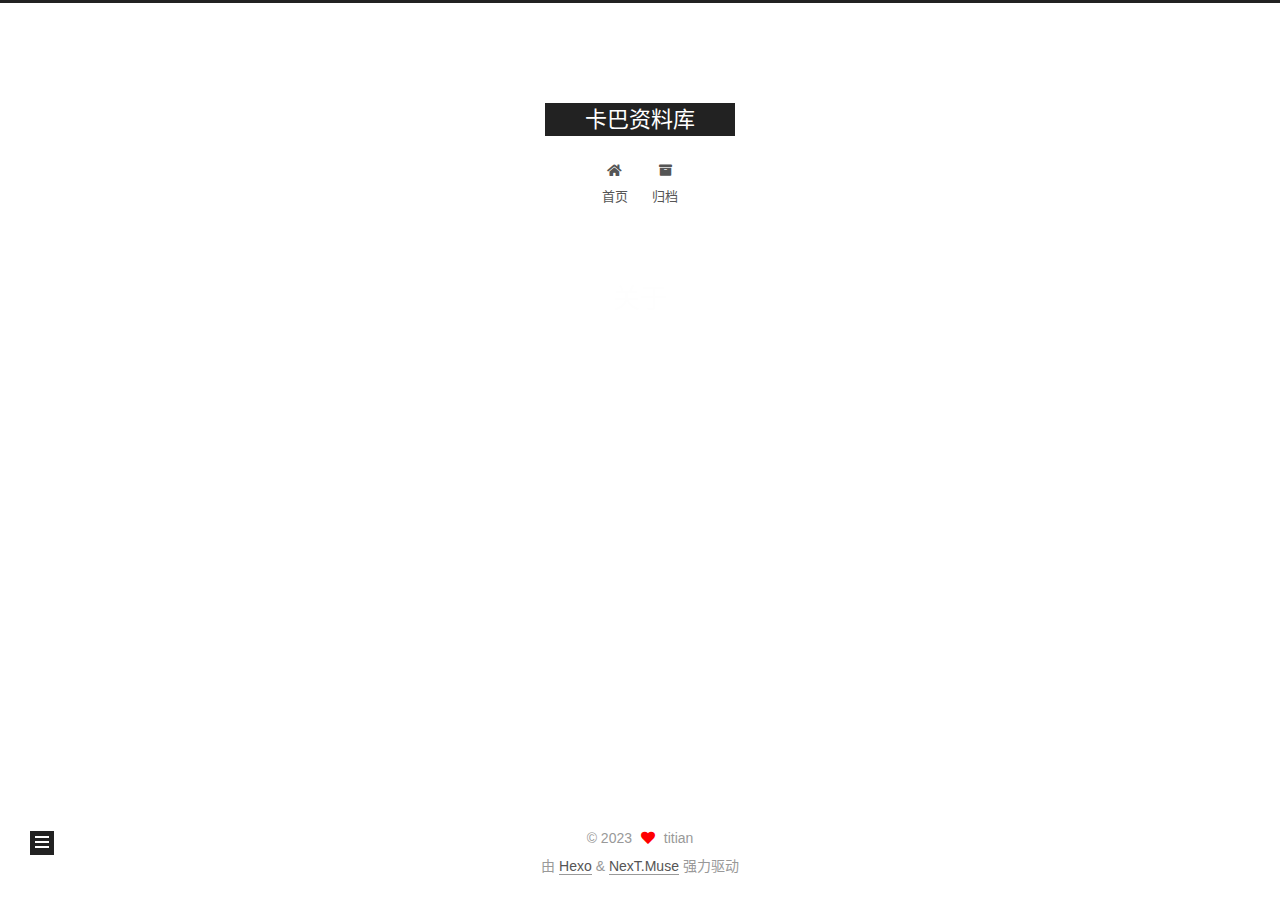
<file: about/index.html>
<!DOCTYPE html>
<html lang="zh-CN">
<head>
  <meta charset="UTF-8">
<meta name="viewport" content="width=device-width, initial-scale=1, maximum-scale=2">
<meta name="theme-color" content="#222">
<meta name="generator" content="Hexo 6.3.0">
  <link rel="apple-touch-icon" sizes="180x180" href="/images/apple-touch-icon-next.png">
  <link rel="icon" type="image/png" sizes="32x32" href="/images/favicon-32x32-next.png">
  <link rel="icon" type="image/png" sizes="16x16" href="/images/favicon-16x16-next.png">
  <link rel="mask-icon" href="/images/logo.svg" color="#222">

<link rel="stylesheet" href="/css/main.css">


<link rel="stylesheet" href="/lib/font-awesome/css/all.min.css">

<script id="hexo-configurations">
    var NexT = window.NexT || {};
    var CONFIG = {"hostname":"example.com","root":"/","scheme":"Muse","version":"7.8.0","exturl":false,"sidebar":{"position":"left","display":"post","padding":18,"offset":12,"onmobile":false},"copycode":{"enable":false,"show_result":false,"style":null},"back2top":{"enable":true,"sidebar":false,"scrollpercent":false},"bookmark":{"enable":false,"color":"#222","save":"auto"},"fancybox":false,"mediumzoom":false,"lazyload":false,"pangu":false,"comments":{"style":"tabs","active":null,"storage":true,"lazyload":false,"nav":null},"algolia":{"hits":{"per_page":10},"labels":{"input_placeholder":"Search for Posts","hits_empty":"We didn't find any results for the search: ${query}","hits_stats":"${hits} results found in ${time} ms"}},"localsearch":{"enable":false,"trigger":"auto","top_n_per_article":1,"unescape":false,"preload":false},"motion":{"enable":true,"async":false,"transition":{"post_block":"fadeIn","post_header":"slideDownIn","post_body":"slideDownIn","coll_header":"slideLeftIn","sidebar":"slideUpIn"}}};
  </script>

  <meta name="description" content="记录空间">
<meta property="og:type" content="website">
<meta property="og:title" content="关于">
<meta property="og:url" content="http://example.com/about/index.html">
<meta property="og:site_name" content="卡巴资料库">
<meta property="og:description" content="记录空间">
<meta property="og:locale" content="zh_CN">
<meta property="article:published_time" content="2023-09-19T14:26:19.000Z">
<meta property="article:modified_time" content="2023-09-19T14:28:53.849Z">
<meta property="article:author" content="titian">
<meta name="twitter:card" content="summary">

<link rel="canonical" href="http://example.com/about/">


<script id="page-configurations">
  // https://hexo.io/docs/variables.html
  CONFIG.page = {
    sidebar: "",
    isHome : false,
    isPost : false,
    lang   : 'zh-CN'
  };
</script>

  <title>关于 | 卡巴资料库
</title>
  






  <noscript>
  <style>
  .use-motion .brand,
  .use-motion .menu-item,
  .sidebar-inner,
  .use-motion .post-block,
  .use-motion .pagination,
  .use-motion .comments,
  .use-motion .post-header,
  .use-motion .post-body,
  .use-motion .collection-header { opacity: initial; }

  .use-motion .site-title,
  .use-motion .site-subtitle {
    opacity: initial;
    top: initial;
  }

  .use-motion .logo-line-before i { left: initial; }
  .use-motion .logo-line-after i { right: initial; }
  </style>
</noscript>

</head>

<body itemscope itemtype="http://schema.org/WebPage">
  <div class="container use-motion">
    <div class="headband"></div>

    <header class="header" itemscope itemtype="http://schema.org/WPHeader">
      <div class="header-inner"><div class="site-brand-container">
  <div class="site-nav-toggle">
    <div class="toggle" aria-label="切换导航栏">
      <span class="toggle-line toggle-line-first"></span>
      <span class="toggle-line toggle-line-middle"></span>
      <span class="toggle-line toggle-line-last"></span>
    </div>
  </div>

  <div class="site-meta">

    <a href="/" class="brand" rel="start">
      <span class="logo-line-before"><i></i></span>
      <h1 class="site-title">卡巴资料库</h1>
      <span class="logo-line-after"><i></i></span>
    </a>
  </div>

  <div class="site-nav-right">
    <div class="toggle popup-trigger">
    </div>
  </div>
</div>




<nav class="site-nav">
  <ul id="menu" class="main-menu menu">
        <li class="menu-item menu-item-home">

    <a href="/" rel="section"><i class="fa fa-home fa-fw"></i>首页</a>

  </li>
        <li class="menu-item menu-item-archives">

    <a href="/archives/" rel="section"><i class="fa fa-archive fa-fw"></i>归档</a>

  </li>
  </ul>
</nav>




</div>
    </header>

    
  <div class="back-to-top">
    <i class="fa fa-arrow-up"></i>
    <span>0%</span>
  </div>


    <main class="main">
      <div class="main-inner">
        <div class="content-wrap">
          
  
  

          <div class="content page posts-expand">
            

    
    
    
    <div class="post-block" lang="zh-CN">
      <header class="post-header">

<h1 class="post-title" itemprop="name headline">关于
</h1>

<div class="post-meta">
  

</div>

</header>

      
      
      
      <div class="post-body">
          
      </div>
      
      
      
    </div>
    

    
    
    


          </div>
          

<script>
  window.addEventListener('tabs:register', () => {
    let { activeClass } = CONFIG.comments;
    if (CONFIG.comments.storage) {
      activeClass = localStorage.getItem('comments_active') || activeClass;
    }
    if (activeClass) {
      let activeTab = document.querySelector(`a[href="#comment-${activeClass}"]`);
      if (activeTab) {
        activeTab.click();
      }
    }
  });
  if (CONFIG.comments.storage) {
    window.addEventListener('tabs:click', event => {
      if (!event.target.matches('.tabs-comment .tab-content .tab-pane')) return;
      let commentClass = event.target.classList[1];
      localStorage.setItem('comments_active', commentClass);
    });
  }
</script>

        </div>
          
  
  <div class="toggle sidebar-toggle">
    <span class="toggle-line toggle-line-first"></span>
    <span class="toggle-line toggle-line-middle"></span>
    <span class="toggle-line toggle-line-last"></span>
  </div>

  <aside class="sidebar">
    <div class="sidebar-inner">

      <ul class="sidebar-nav motion-element">
        <li class="sidebar-nav-toc">
          文章目录
        </li>
        <li class="sidebar-nav-overview">
          站点概览
        </li>
      </ul>

      <!--noindex-->
      <div class="post-toc-wrap sidebar-panel">
      </div>
      <!--/noindex-->

      <div class="site-overview-wrap sidebar-panel">
        <div class="site-author motion-element" itemprop="author" itemscope itemtype="http://schema.org/Person">
  <p class="site-author-name" itemprop="name">titian</p>
  <div class="site-description" itemprop="description">记录空间</div>
</div>
<div class="site-state-wrap motion-element">
  <nav class="site-state">
      <div class="site-state-item site-state-posts">
          <a href="/archives/">
        
          <span class="site-state-item-count">3</span>
          <span class="site-state-item-name">日志</span>
        </a>
      </div>
  </nav>
</div>



      </div>

    </div>
  </aside>
  <div id="sidebar-dimmer"></div>


      </div>
    </main>

    <footer class="footer">
      <div class="footer-inner">
        

        

<div class="copyright">
  
  &copy; 
  <span itemprop="copyrightYear">2023</span>
  <span class="with-love">
    <i class="fa fa-heart"></i>
  </span>
  <span class="author" itemprop="copyrightHolder">titian</span>
</div>
  <div class="powered-by">由 <a href="https://hexo.io/" class="theme-link" rel="noopener" target="_blank">Hexo</a> & <a href="https://muse.theme-next.org/" class="theme-link" rel="noopener" target="_blank">NexT.Muse</a> 强力驱动
  </div>

        








      </div>
    </footer>
  </div>

  
  <script src="/lib/anime.min.js"></script>
  <script src="/lib/velocity/velocity.min.js"></script>
  <script src="/lib/velocity/velocity.ui.min.js"></script>

<script src="/js/utils.js"></script>

<script src="/js/motion.js"></script>


<script src="/js/schemes/muse.js"></script>


<script src="/js/next-boot.js"></script>




  















  

  

</body>
</html>
</file>
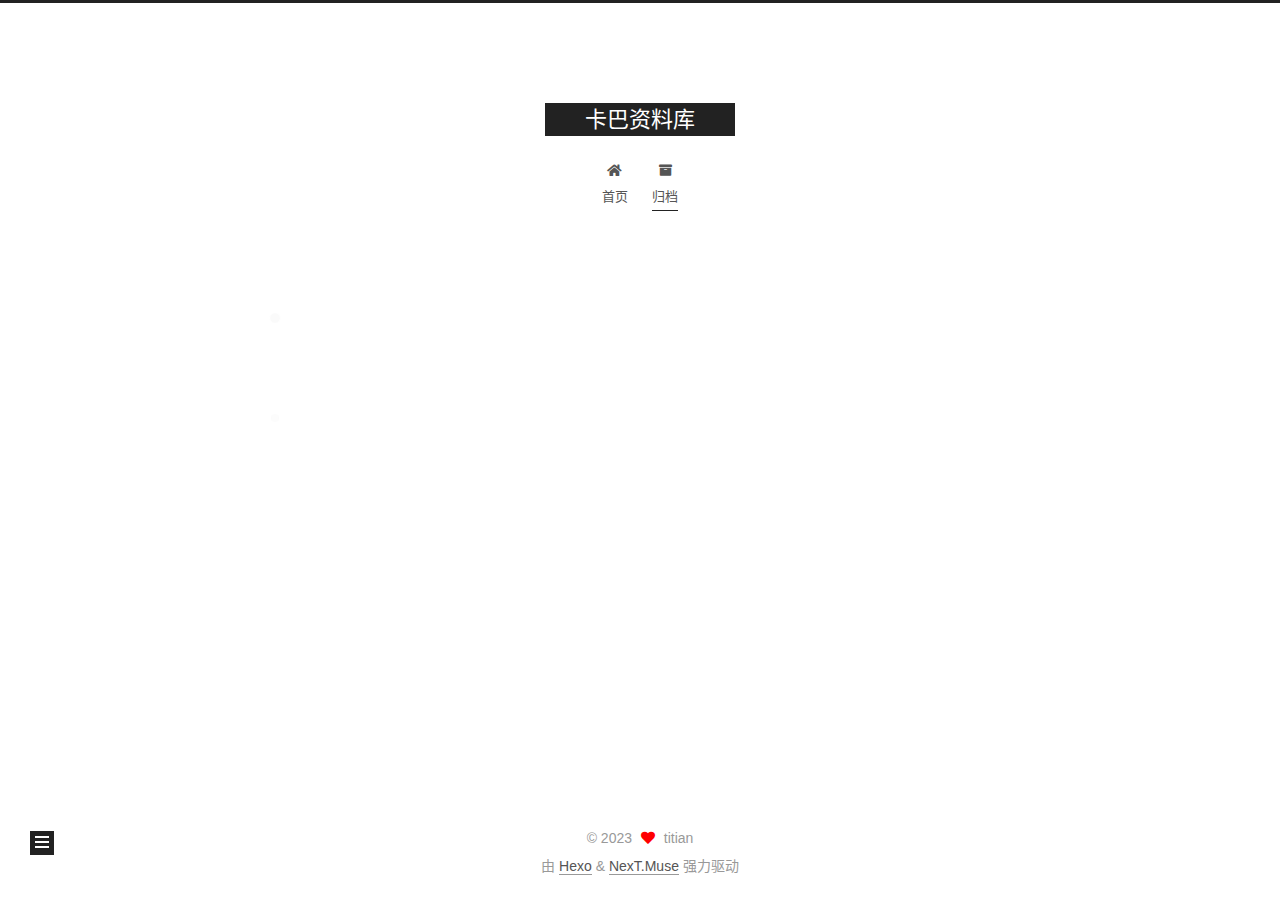
<file: archives/index.html>
<!DOCTYPE html>
<html lang="zh-CN">
<head>
  <meta charset="UTF-8">
<meta name="viewport" content="width=device-width, initial-scale=1, maximum-scale=2">
<meta name="theme-color" content="#222">
<meta name="generator" content="Hexo 6.3.0">
  <link rel="apple-touch-icon" sizes="180x180" href="/images/apple-touch-icon-next.png">
  <link rel="icon" type="image/png" sizes="32x32" href="/images/favicon-32x32-next.png">
  <link rel="icon" type="image/png" sizes="16x16" href="/images/favicon-16x16-next.png">
  <link rel="mask-icon" href="/images/logo.svg" color="#222">

<link rel="stylesheet" href="/css/main.css">


<link rel="stylesheet" href="/lib/font-awesome/css/all.min.css">

<script id="hexo-configurations">
    var NexT = window.NexT || {};
    var CONFIG = {"hostname":"example.com","root":"/","scheme":"Muse","version":"7.8.0","exturl":false,"sidebar":{"position":"left","display":"post","padding":18,"offset":12,"onmobile":false},"copycode":{"enable":false,"show_result":false,"style":null},"back2top":{"enable":true,"sidebar":false,"scrollpercent":false},"bookmark":{"enable":false,"color":"#222","save":"auto"},"fancybox":false,"mediumzoom":false,"lazyload":false,"pangu":false,"comments":{"style":"tabs","active":null,"storage":true,"lazyload":false,"nav":null},"algolia":{"hits":{"per_page":10},"labels":{"input_placeholder":"Search for Posts","hits_empty":"We didn't find any results for the search: ${query}","hits_stats":"${hits} results found in ${time} ms"}},"localsearch":{"enable":false,"trigger":"auto","top_n_per_article":1,"unescape":false,"preload":false},"motion":{"enable":true,"async":false,"transition":{"post_block":"fadeIn","post_header":"slideDownIn","post_body":"slideDownIn","coll_header":"slideLeftIn","sidebar":"slideUpIn"}}};
  </script>

  <meta name="description" content="记录空间">
<meta property="og:type" content="website">
<meta property="og:title" content="卡巴资料库">
<meta property="og:url" content="http://example.com/archives/index.html">
<meta property="og:site_name" content="卡巴资料库">
<meta property="og:description" content="记录空间">
<meta property="og:locale" content="zh_CN">
<meta property="article:author" content="titian">
<meta name="twitter:card" content="summary">

<link rel="canonical" href="http://example.com/archives/">


<script id="page-configurations">
  // https://hexo.io/docs/variables.html
  CONFIG.page = {
    sidebar: "",
    isHome : false,
    isPost : false,
    lang   : 'zh-CN'
  };
</script>

  <title>归档 | 卡巴资料库</title>
  






  <noscript>
  <style>
  .use-motion .brand,
  .use-motion .menu-item,
  .sidebar-inner,
  .use-motion .post-block,
  .use-motion .pagination,
  .use-motion .comments,
  .use-motion .post-header,
  .use-motion .post-body,
  .use-motion .collection-header { opacity: initial; }

  .use-motion .site-title,
  .use-motion .site-subtitle {
    opacity: initial;
    top: initial;
  }

  .use-motion .logo-line-before i { left: initial; }
  .use-motion .logo-line-after i { right: initial; }
  </style>
</noscript>

</head>

<body itemscope itemtype="http://schema.org/WebPage">
  <div class="container use-motion">
    <div class="headband"></div>

    <header class="header" itemscope itemtype="http://schema.org/WPHeader">
      <div class="header-inner"><div class="site-brand-container">
  <div class="site-nav-toggle">
    <div class="toggle" aria-label="切换导航栏">
      <span class="toggle-line toggle-line-first"></span>
      <span class="toggle-line toggle-line-middle"></span>
      <span class="toggle-line toggle-line-last"></span>
    </div>
  </div>

  <div class="site-meta">

    <a href="/" class="brand" rel="start">
      <span class="logo-line-before"><i></i></span>
      <h1 class="site-title">卡巴资料库</h1>
      <span class="logo-line-after"><i></i></span>
    </a>
  </div>

  <div class="site-nav-right">
    <div class="toggle popup-trigger">
    </div>
  </div>
</div>




<nav class="site-nav">
  <ul id="menu" class="main-menu menu">
        <li class="menu-item menu-item-home">

    <a href="/" rel="section"><i class="fa fa-home fa-fw"></i>首页</a>

  </li>
        <li class="menu-item menu-item-archives">

    <a href="/archives/" rel="section"><i class="fa fa-archive fa-fw"></i>归档</a>

  </li>
  </ul>
</nav>




</div>
    </header>

    
  <div class="back-to-top">
    <i class="fa fa-arrow-up"></i>
    <span>0%</span>
  </div>


    <main class="main">
      <div class="main-inner">
        <div class="content-wrap">
          

          <div class="content archive">
            

  
  
  
  <div class="post-block">
    <div class="posts-collapse">
      <div class="collection-title">
        <span class="collection-header">嗯..! 目前共计 3 篇日志。 继续努力。</span>
      </div>

      
    <div class="collection-year">
      <span class="collection-header">2023</span>
    </div>

  <article itemscope itemtype="http://schema.org/Article">
    <header class="post-header">

      <div class="post-meta">
        <time itemprop="dateCreated"
              datetime="2023-09-19T21:42:12+08:00"
              content="2023-09-19">
          09-19
        </time>
      </div>

      <div class="post-title">
          <a class="post-title-link" href="/2023/09/19/java-web1/" itemprop="url">
            <span itemprop="name">未命名</span>
          </a>
      </div>

    </header>
  </article>

  <article itemscope itemtype="http://schema.org/Article">
    <header class="post-header">

      <div class="post-meta">
        <time itemprop="dateCreated"
              datetime="2023-09-19T21:10:57+08:00"
              content="2023-09-19">
          09-19
        </time>
      </div>

      <div class="post-title">
          <a class="post-title-link" href="/2023/09/19/titian%E7%9F%A5%E8%AF%86%E5%BA%93/" itemprop="url">
            <span itemprop="name">titian知识库</span>
          </a>
      </div>

    </header>
  </article>

  <article itemscope itemtype="http://schema.org/Article">
    <header class="post-header">

      <div class="post-meta">
        <time itemprop="dateCreated"
              datetime="2023-09-18T23:00:58+08:00"
              content="2023-09-18">
          09-18
        </time>
      </div>

      <div class="post-title">
          <a class="post-title-link" href="/2023/09/18/hello-world/" itemprop="url">
            <span itemprop="name">Hello World</span>
          </a>
      </div>

    </header>
  </article>


    </div>
  </div>
  
  
  

  



          </div>
          

<script>
  window.addEventListener('tabs:register', () => {
    let { activeClass } = CONFIG.comments;
    if (CONFIG.comments.storage) {
      activeClass = localStorage.getItem('comments_active') || activeClass;
    }
    if (activeClass) {
      let activeTab = document.querySelector(`a[href="#comment-${activeClass}"]`);
      if (activeTab) {
        activeTab.click();
      }
    }
  });
  if (CONFIG.comments.storage) {
    window.addEventListener('tabs:click', event => {
      if (!event.target.matches('.tabs-comment .tab-content .tab-pane')) return;
      let commentClass = event.target.classList[1];
      localStorage.setItem('comments_active', commentClass);
    });
  }
</script>

        </div>
          
  
  <div class="toggle sidebar-toggle">
    <span class="toggle-line toggle-line-first"></span>
    <span class="toggle-line toggle-line-middle"></span>
    <span class="toggle-line toggle-line-last"></span>
  </div>

  <aside class="sidebar">
    <div class="sidebar-inner">

      <ul class="sidebar-nav motion-element">
        <li class="sidebar-nav-toc">
          文章目录
        </li>
        <li class="sidebar-nav-overview">
          站点概览
        </li>
      </ul>

      <!--noindex-->
      <div class="post-toc-wrap sidebar-panel">
      </div>
      <!--/noindex-->

      <div class="site-overview-wrap sidebar-panel">
        <div class="site-author motion-element" itemprop="author" itemscope itemtype="http://schema.org/Person">
  <p class="site-author-name" itemprop="name">titian</p>
  <div class="site-description" itemprop="description">记录空间</div>
</div>
<div class="site-state-wrap motion-element">
  <nav class="site-state">
      <div class="site-state-item site-state-posts">
          <a href="/archives/">
        
          <span class="site-state-item-count">3</span>
          <span class="site-state-item-name">日志</span>
        </a>
      </div>
  </nav>
</div>



      </div>

    </div>
  </aside>
  <div id="sidebar-dimmer"></div>


      </div>
    </main>

    <footer class="footer">
      <div class="footer-inner">
        

        

<div class="copyright">
  
  &copy; 
  <span itemprop="copyrightYear">2023</span>
  <span class="with-love">
    <i class="fa fa-heart"></i>
  </span>
  <span class="author" itemprop="copyrightHolder">titian</span>
</div>
  <div class="powered-by">由 <a href="https://hexo.io/" class="theme-link" rel="noopener" target="_blank">Hexo</a> & <a href="https://muse.theme-next.org/" class="theme-link" rel="noopener" target="_blank">NexT.Muse</a> 强力驱动
  </div>

        








      </div>
    </footer>
  </div>

  
  <script src="/lib/anime.min.js"></script>
  <script src="/lib/velocity/velocity.min.js"></script>
  <script src="/lib/velocity/velocity.ui.min.js"></script>

<script src="/js/utils.js"></script>

<script src="/js/motion.js"></script>


<script src="/js/schemes/muse.js"></script>


<script src="/js/next-boot.js"></script>




  















  

  

</body>
</html>
</file>
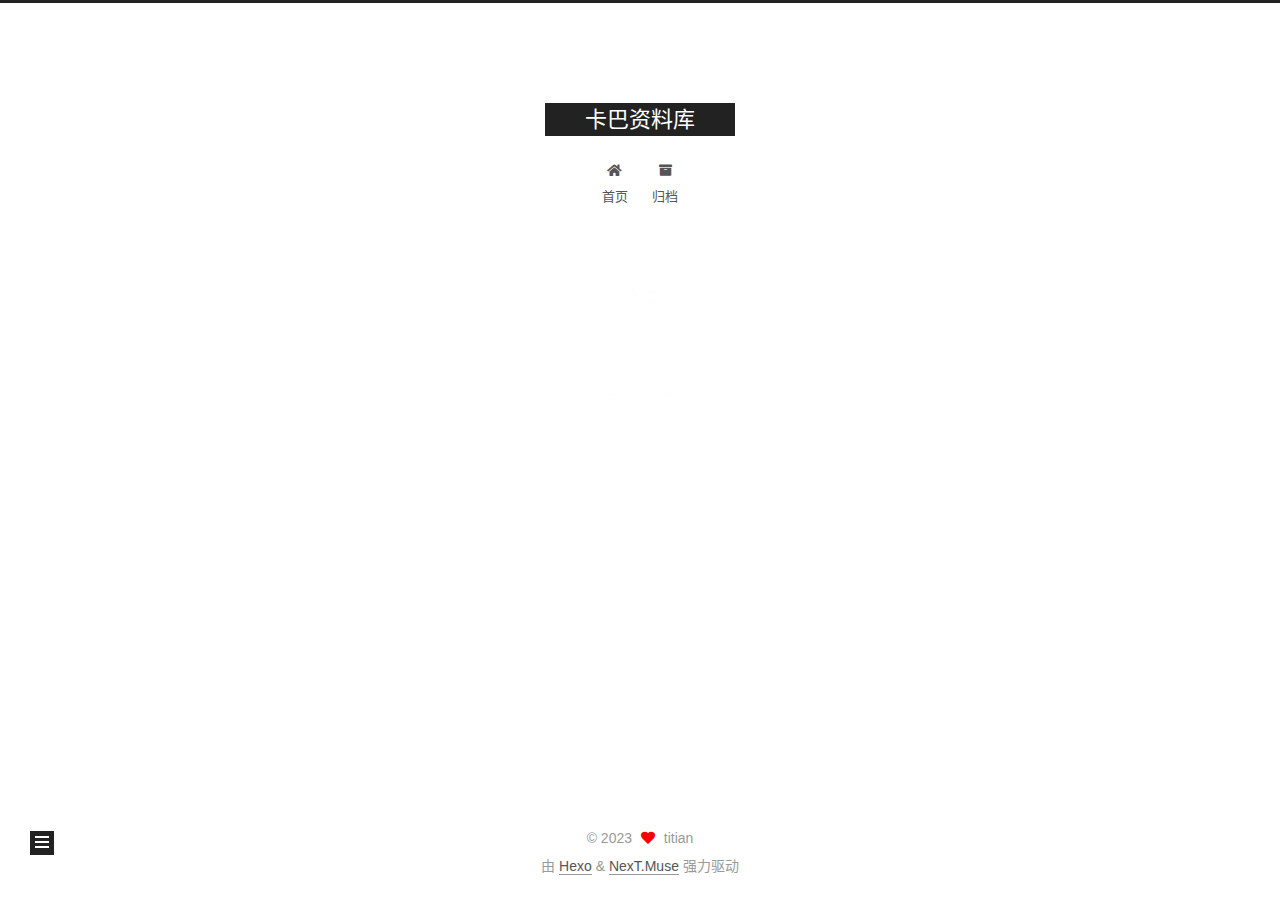
<file: categories/index.html>
<!DOCTYPE html>
<html lang="zh-CN">
<head>
  <meta charset="UTF-8">
<meta name="viewport" content="width=device-width, initial-scale=1, maximum-scale=2">
<meta name="theme-color" content="#222">
<meta name="generator" content="Hexo 6.3.0">
  <link rel="apple-touch-icon" sizes="180x180" href="/images/apple-touch-icon-next.png">
  <link rel="icon" type="image/png" sizes="32x32" href="/images/favicon-32x32-next.png">
  <link rel="icon" type="image/png" sizes="16x16" href="/images/favicon-16x16-next.png">
  <link rel="mask-icon" href="/images/logo.svg" color="#222">

<link rel="stylesheet" href="/css/main.css">


<link rel="stylesheet" href="/lib/font-awesome/css/all.min.css">

<script id="hexo-configurations">
    var NexT = window.NexT || {};
    var CONFIG = {"hostname":"example.com","root":"/","scheme":"Muse","version":"7.8.0","exturl":false,"sidebar":{"position":"left","display":"post","padding":18,"offset":12,"onmobile":false},"copycode":{"enable":false,"show_result":false,"style":null},"back2top":{"enable":true,"sidebar":false,"scrollpercent":false},"bookmark":{"enable":false,"color":"#222","save":"auto"},"fancybox":false,"mediumzoom":false,"lazyload":false,"pangu":false,"comments":{"style":"tabs","active":null,"storage":true,"lazyload":false,"nav":null},"algolia":{"hits":{"per_page":10},"labels":{"input_placeholder":"Search for Posts","hits_empty":"We didn't find any results for the search: ${query}","hits_stats":"${hits} results found in ${time} ms"}},"localsearch":{"enable":false,"trigger":"auto","top_n_per_article":1,"unescape":false,"preload":false},"motion":{"enable":true,"async":false,"transition":{"post_block":"fadeIn","post_header":"slideDownIn","post_body":"slideDownIn","coll_header":"slideLeftIn","sidebar":"slideUpIn"}}};
  </script>

  <meta name="description" content="记录空间">
<meta property="og:type" content="website">
<meta property="og:title" content="分类">
<meta property="og:url" content="http://example.com/categories/index.html">
<meta property="og:site_name" content="卡巴资料库">
<meta property="og:description" content="记录空间">
<meta property="og:locale" content="zh_CN">
<meta property="article:published_time" content="2023-09-19T14:26:03.000Z">
<meta property="article:modified_time" content="2023-09-19T14:27:37.753Z">
<meta property="article:author" content="titian">
<meta name="twitter:card" content="summary">

<link rel="canonical" href="http://example.com/categories/">


<script id="page-configurations">
  // https://hexo.io/docs/variables.html
  CONFIG.page = {
    sidebar: "",
    isHome : false,
    isPost : false,
    lang   : 'zh-CN'
  };
</script>

  <title>分类 | 卡巴资料库
</title>
  






  <noscript>
  <style>
  .use-motion .brand,
  .use-motion .menu-item,
  .sidebar-inner,
  .use-motion .post-block,
  .use-motion .pagination,
  .use-motion .comments,
  .use-motion .post-header,
  .use-motion .post-body,
  .use-motion .collection-header { opacity: initial; }

  .use-motion .site-title,
  .use-motion .site-subtitle {
    opacity: initial;
    top: initial;
  }

  .use-motion .logo-line-before i { left: initial; }
  .use-motion .logo-line-after i { right: initial; }
  </style>
</noscript>

</head>

<body itemscope itemtype="http://schema.org/WebPage">
  <div class="container use-motion">
    <div class="headband"></div>

    <header class="header" itemscope itemtype="http://schema.org/WPHeader">
      <div class="header-inner"><div class="site-brand-container">
  <div class="site-nav-toggle">
    <div class="toggle" aria-label="切换导航栏">
      <span class="toggle-line toggle-line-first"></span>
      <span class="toggle-line toggle-line-middle"></span>
      <span class="toggle-line toggle-line-last"></span>
    </div>
  </div>

  <div class="site-meta">

    <a href="/" class="brand" rel="start">
      <span class="logo-line-before"><i></i></span>
      <h1 class="site-title">卡巴资料库</h1>
      <span class="logo-line-after"><i></i></span>
    </a>
  </div>

  <div class="site-nav-right">
    <div class="toggle popup-trigger">
    </div>
  </div>
</div>




<nav class="site-nav">
  <ul id="menu" class="main-menu menu">
        <li class="menu-item menu-item-home">

    <a href="/" rel="section"><i class="fa fa-home fa-fw"></i>首页</a>

  </li>
        <li class="menu-item menu-item-archives">

    <a href="/archives/" rel="section"><i class="fa fa-archive fa-fw"></i>归档</a>

  </li>
  </ul>
</nav>




</div>
    </header>

    
  <div class="back-to-top">
    <i class="fa fa-arrow-up"></i>
    <span>0%</span>
  </div>


    <main class="main">
      <div class="main-inner">
        <div class="content-wrap">
          
  
  

          <div class="content page posts-expand">
            

    
    
    
    <div class="post-block" lang="zh-CN">
      <header class="post-header">

<h1 class="post-title" itemprop="name headline">分类
</h1>

<div class="post-meta">
  

</div>

</header>

      
      
      
      <div class="post-body">
          <div class="category-all-page">
            <div class="category-all-title">
              暂无分类
            </div>
            <div class="category-all">
              
            </div>
          </div>
        
      </div>
      
      
      
    </div>
    

    
    
    


          </div>
          

<script>
  window.addEventListener('tabs:register', () => {
    let { activeClass } = CONFIG.comments;
    if (CONFIG.comments.storage) {
      activeClass = localStorage.getItem('comments_active') || activeClass;
    }
    if (activeClass) {
      let activeTab = document.querySelector(`a[href="#comment-${activeClass}"]`);
      if (activeTab) {
        activeTab.click();
      }
    }
  });
  if (CONFIG.comments.storage) {
    window.addEventListener('tabs:click', event => {
      if (!event.target.matches('.tabs-comment .tab-content .tab-pane')) return;
      let commentClass = event.target.classList[1];
      localStorage.setItem('comments_active', commentClass);
    });
  }
</script>

        </div>
          
  
  <div class="toggle sidebar-toggle">
    <span class="toggle-line toggle-line-first"></span>
    <span class="toggle-line toggle-line-middle"></span>
    <span class="toggle-line toggle-line-last"></span>
  </div>

  <aside class="sidebar">
    <div class="sidebar-inner">

      <ul class="sidebar-nav motion-element">
        <li class="sidebar-nav-toc">
          文章目录
        </li>
        <li class="sidebar-nav-overview">
          站点概览
        </li>
      </ul>

      <!--noindex-->
      <div class="post-toc-wrap sidebar-panel">
      </div>
      <!--/noindex-->

      <div class="site-overview-wrap sidebar-panel">
        <div class="site-author motion-element" itemprop="author" itemscope itemtype="http://schema.org/Person">
  <p class="site-author-name" itemprop="name">titian</p>
  <div class="site-description" itemprop="description">记录空间</div>
</div>
<div class="site-state-wrap motion-element">
  <nav class="site-state">
      <div class="site-state-item site-state-posts">
          <a href="/archives/">
        
          <span class="site-state-item-count">3</span>
          <span class="site-state-item-name">日志</span>
        </a>
      </div>
  </nav>
</div>



      </div>

    </div>
  </aside>
  <div id="sidebar-dimmer"></div>


      </div>
    </main>

    <footer class="footer">
      <div class="footer-inner">
        

        

<div class="copyright">
  
  &copy; 
  <span itemprop="copyrightYear">2023</span>
  <span class="with-love">
    <i class="fa fa-heart"></i>
  </span>
  <span class="author" itemprop="copyrightHolder">titian</span>
</div>
  <div class="powered-by">由 <a href="https://hexo.io/" class="theme-link" rel="noopener" target="_blank">Hexo</a> & <a href="https://muse.theme-next.org/" class="theme-link" rel="noopener" target="_blank">NexT.Muse</a> 强力驱动
  </div>

        








      </div>
    </footer>
  </div>

  
  <script src="/lib/anime.min.js"></script>
  <script src="/lib/velocity/velocity.min.js"></script>
  <script src="/lib/velocity/velocity.ui.min.js"></script>

<script src="/js/utils.js"></script>

<script src="/js/motion.js"></script>


<script src="/js/schemes/muse.js"></script>


<script src="/js/next-boot.js"></script>




  















  

  

</body>
</html>
</file>
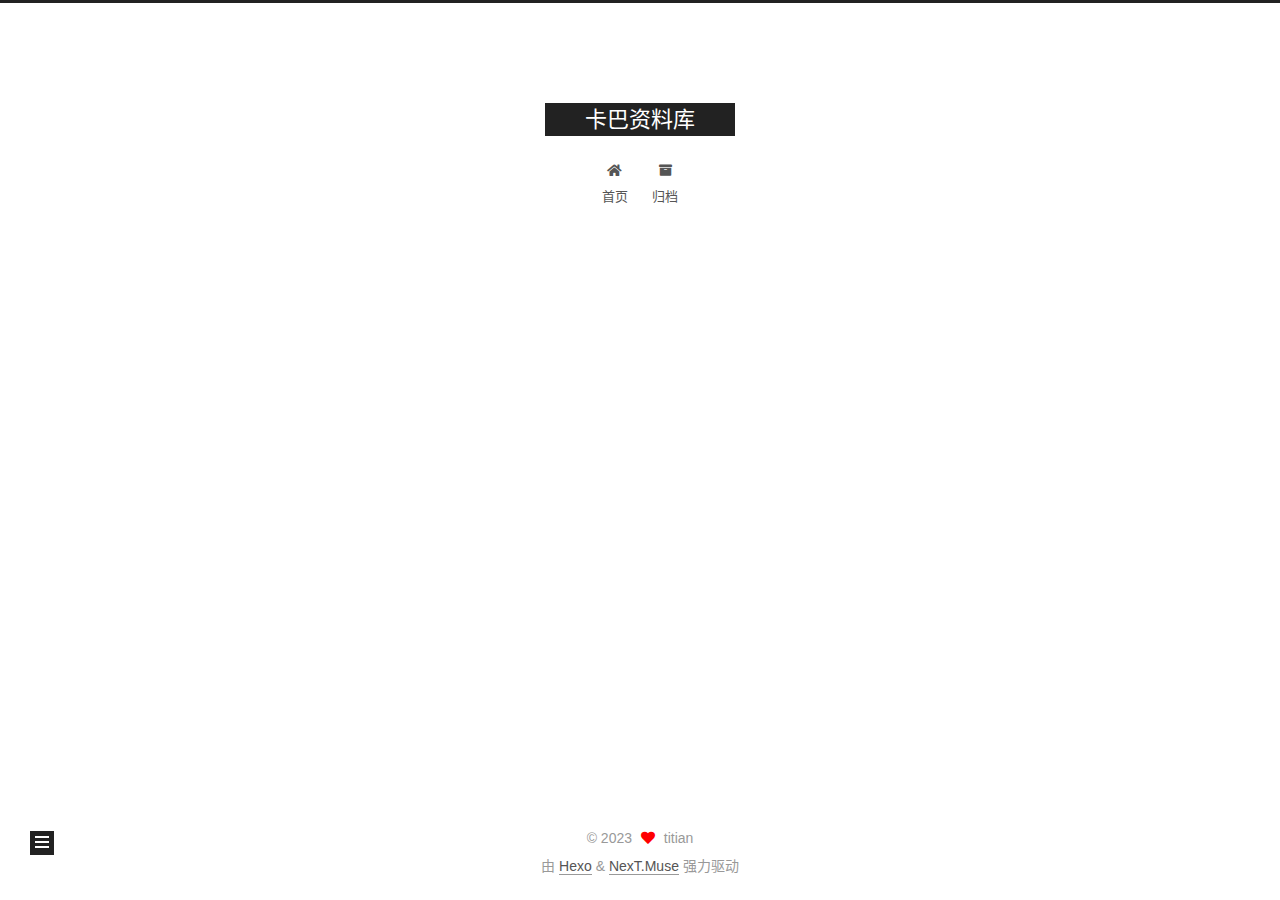
<file: resources/index.html>
<!DOCTYPE html>
<html lang="zh-CN">
<head>
  <meta charset="UTF-8">
<meta name="viewport" content="width=device-width, initial-scale=1, maximum-scale=2">
<meta name="theme-color" content="#222">
<meta name="generator" content="Hexo 6.3.0">
  <link rel="apple-touch-icon" sizes="180x180" href="/images/apple-touch-icon-next.png">
  <link rel="icon" type="image/png" sizes="32x32" href="/images/favicon-32x32-next.png">
  <link rel="icon" type="image/png" sizes="16x16" href="/images/favicon-16x16-next.png">
  <link rel="mask-icon" href="/images/logo.svg" color="#222">

<link rel="stylesheet" href="/css/main.css">


<link rel="stylesheet" href="/lib/font-awesome/css/all.min.css">

<script id="hexo-configurations">
    var NexT = window.NexT || {};
    var CONFIG = {"hostname":"example.com","root":"/","scheme":"Muse","version":"7.8.0","exturl":false,"sidebar":{"position":"left","display":"post","padding":18,"offset":12,"onmobile":false},"copycode":{"enable":false,"show_result":false,"style":null},"back2top":{"enable":true,"sidebar":false,"scrollpercent":false},"bookmark":{"enable":false,"color":"#222","save":"auto"},"fancybox":false,"mediumzoom":false,"lazyload":false,"pangu":false,"comments":{"style":"tabs","active":null,"storage":true,"lazyload":false,"nav":null},"algolia":{"hits":{"per_page":10},"labels":{"input_placeholder":"Search for Posts","hits_empty":"We didn't find any results for the search: ${query}","hits_stats":"${hits} results found in ${time} ms"}},"localsearch":{"enable":false,"trigger":"auto","top_n_per_article":1,"unescape":false,"preload":false},"motion":{"enable":true,"async":false,"transition":{"post_block":"fadeIn","post_header":"slideDownIn","post_body":"slideDownIn","coll_header":"slideLeftIn","sidebar":"slideUpIn"}}};
  </script>

  <meta name="description" content="记录空间">
<meta property="og:type" content="website">
<meta property="og:title" content="资源">
<meta property="og:url" content="http://example.com/resources/index.html">
<meta property="og:site_name" content="卡巴资料库">
<meta property="og:description" content="记录空间">
<meta property="og:locale" content="zh_CN">
<meta property="article:published_time" content="2023-09-19T14:26:31.000Z">
<meta property="article:modified_time" content="2023-09-19T14:28:34.830Z">
<meta property="article:author" content="titian">
<meta name="twitter:card" content="summary">

<link rel="canonical" href="http://example.com/resources/">


<script id="page-configurations">
  // https://hexo.io/docs/variables.html
  CONFIG.page = {
    sidebar: "",
    isHome : false,
    isPost : false,
    lang   : 'zh-CN'
  };
</script>

  <title>资源 | 卡巴资料库
</title>
  






  <noscript>
  <style>
  .use-motion .brand,
  .use-motion .menu-item,
  .sidebar-inner,
  .use-motion .post-block,
  .use-motion .pagination,
  .use-motion .comments,
  .use-motion .post-header,
  .use-motion .post-body,
  .use-motion .collection-header { opacity: initial; }

  .use-motion .site-title,
  .use-motion .site-subtitle {
    opacity: initial;
    top: initial;
  }

  .use-motion .logo-line-before i { left: initial; }
  .use-motion .logo-line-after i { right: initial; }
  </style>
</noscript>

</head>

<body itemscope itemtype="http://schema.org/WebPage">
  <div class="container use-motion">
    <div class="headband"></div>

    <header class="header" itemscope itemtype="http://schema.org/WPHeader">
      <div class="header-inner"><div class="site-brand-container">
  <div class="site-nav-toggle">
    <div class="toggle" aria-label="切换导航栏">
      <span class="toggle-line toggle-line-first"></span>
      <span class="toggle-line toggle-line-middle"></span>
      <span class="toggle-line toggle-line-last"></span>
    </div>
  </div>

  <div class="site-meta">

    <a href="/" class="brand" rel="start">
      <span class="logo-line-before"><i></i></span>
      <h1 class="site-title">卡巴资料库</h1>
      <span class="logo-line-after"><i></i></span>
    </a>
  </div>

  <div class="site-nav-right">
    <div class="toggle popup-trigger">
    </div>
  </div>
</div>




<nav class="site-nav">
  <ul id="menu" class="main-menu menu">
        <li class="menu-item menu-item-home">

    <a href="/" rel="section"><i class="fa fa-home fa-fw"></i>首页</a>

  </li>
        <li class="menu-item menu-item-archives">

    <a href="/archives/" rel="section"><i class="fa fa-archive fa-fw"></i>归档</a>

  </li>
  </ul>
</nav>




</div>
    </header>

    
  <div class="back-to-top">
    <i class="fa fa-arrow-up"></i>
    <span>0%</span>
  </div>


    <main class="main">
      <div class="main-inner">
        <div class="content-wrap">
          
  
  

          <div class="content page posts-expand">
            

    
    
    
    <div class="post-block" lang="zh-CN">
      <header class="post-header">

<h1 class="post-title" itemprop="name headline">资源
</h1>

<div class="post-meta">
  

</div>

</header>

      
      
      
      <div class="post-body">
          
      </div>
      
      
      
    </div>
    

    
    
    


          </div>
          

<script>
  window.addEventListener('tabs:register', () => {
    let { activeClass } = CONFIG.comments;
    if (CONFIG.comments.storage) {
      activeClass = localStorage.getItem('comments_active') || activeClass;
    }
    if (activeClass) {
      let activeTab = document.querySelector(`a[href="#comment-${activeClass}"]`);
      if (activeTab) {
        activeTab.click();
      }
    }
  });
  if (CONFIG.comments.storage) {
    window.addEventListener('tabs:click', event => {
      if (!event.target.matches('.tabs-comment .tab-content .tab-pane')) return;
      let commentClass = event.target.classList[1];
      localStorage.setItem('comments_active', commentClass);
    });
  }
</script>

        </div>
          
  
  <div class="toggle sidebar-toggle">
    <span class="toggle-line toggle-line-first"></span>
    <span class="toggle-line toggle-line-middle"></span>
    <span class="toggle-line toggle-line-last"></span>
  </div>

  <aside class="sidebar">
    <div class="sidebar-inner">

      <ul class="sidebar-nav motion-element">
        <li class="sidebar-nav-toc">
          文章目录
        </li>
        <li class="sidebar-nav-overview">
          站点概览
        </li>
      </ul>

      <!--noindex-->
      <div class="post-toc-wrap sidebar-panel">
      </div>
      <!--/noindex-->

      <div class="site-overview-wrap sidebar-panel">
        <div class="site-author motion-element" itemprop="author" itemscope itemtype="http://schema.org/Person">
  <p class="site-author-name" itemprop="name">titian</p>
  <div class="site-description" itemprop="description">记录空间</div>
</div>
<div class="site-state-wrap motion-element">
  <nav class="site-state">
      <div class="site-state-item site-state-posts">
          <a href="/archives/">
        
          <span class="site-state-item-count">3</span>
          <span class="site-state-item-name">日志</span>
        </a>
      </div>
  </nav>
</div>



      </div>

    </div>
  </aside>
  <div id="sidebar-dimmer"></div>


      </div>
    </main>

    <footer class="footer">
      <div class="footer-inner">
        

        

<div class="copyright">
  
  &copy; 
  <span itemprop="copyrightYear">2023</span>
  <span class="with-love">
    <i class="fa fa-heart"></i>
  </span>
  <span class="author" itemprop="copyrightHolder">titian</span>
</div>
  <div class="powered-by">由 <a href="https://hexo.io/" class="theme-link" rel="noopener" target="_blank">Hexo</a> & <a href="https://muse.theme-next.org/" class="theme-link" rel="noopener" target="_blank">NexT.Muse</a> 强力驱动
  </div>

        








      </div>
    </footer>
  </div>

  
  <script src="/lib/anime.min.js"></script>
  <script src="/lib/velocity/velocity.min.js"></script>
  <script src="/lib/velocity/velocity.ui.min.js"></script>

<script src="/js/utils.js"></script>

<script src="/js/motion.js"></script>


<script src="/js/schemes/muse.js"></script>


<script src="/js/next-boot.js"></script>




  















  

  

</body>
</html>
</file>
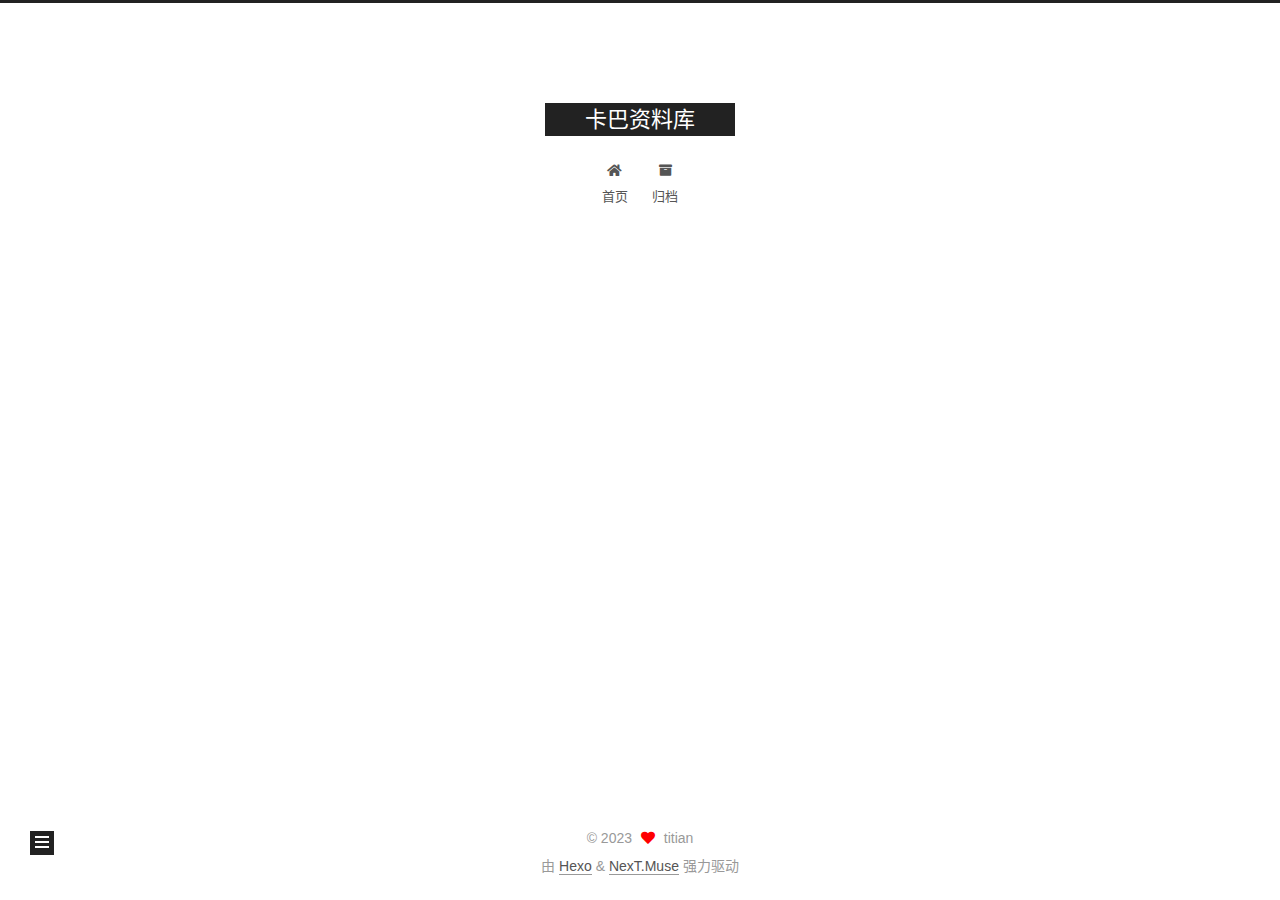
<file: tags/index.html>
<!DOCTYPE html>
<html lang="zh-CN">
<head>
  <meta charset="UTF-8">
<meta name="viewport" content="width=device-width, initial-scale=1, maximum-scale=2">
<meta name="theme-color" content="#222">
<meta name="generator" content="Hexo 6.3.0">
  <link rel="apple-touch-icon" sizes="180x180" href="/images/apple-touch-icon-next.png">
  <link rel="icon" type="image/png" sizes="32x32" href="/images/favicon-32x32-next.png">
  <link rel="icon" type="image/png" sizes="16x16" href="/images/favicon-16x16-next.png">
  <link rel="mask-icon" href="/images/logo.svg" color="#222">

<link rel="stylesheet" href="/css/main.css">


<link rel="stylesheet" href="/lib/font-awesome/css/all.min.css">

<script id="hexo-configurations">
    var NexT = window.NexT || {};
    var CONFIG = {"hostname":"example.com","root":"/","scheme":"Muse","version":"7.8.0","exturl":false,"sidebar":{"position":"left","display":"post","padding":18,"offset":12,"onmobile":false},"copycode":{"enable":false,"show_result":false,"style":null},"back2top":{"enable":true,"sidebar":false,"scrollpercent":false},"bookmark":{"enable":false,"color":"#222","save":"auto"},"fancybox":false,"mediumzoom":false,"lazyload":false,"pangu":false,"comments":{"style":"tabs","active":null,"storage":true,"lazyload":false,"nav":null},"algolia":{"hits":{"per_page":10},"labels":{"input_placeholder":"Search for Posts","hits_empty":"We didn't find any results for the search: ${query}","hits_stats":"${hits} results found in ${time} ms"}},"localsearch":{"enable":false,"trigger":"auto","top_n_per_article":1,"unescape":false,"preload":false},"motion":{"enable":true,"async":false,"transition":{"post_block":"fadeIn","post_header":"slideDownIn","post_body":"slideDownIn","coll_header":"slideLeftIn","sidebar":"slideUpIn"}}};
  </script>

  <meta name="description" content="记录空间">
<meta property="og:type" content="website">
<meta property="og:title" content="标签">
<meta property="og:url" content="http://example.com/tags/index.html">
<meta property="og:site_name" content="卡巴资料库">
<meta property="og:description" content="记录空间">
<meta property="og:locale" content="zh_CN">
<meta property="article:published_time" content="2023-09-19T14:26:11.000Z">
<meta property="article:modified_time" content="2023-09-19T14:28:09.778Z">
<meta property="article:author" content="titian">
<meta name="twitter:card" content="summary">

<link rel="canonical" href="http://example.com/tags/">


<script id="page-configurations">
  // https://hexo.io/docs/variables.html
  CONFIG.page = {
    sidebar: "",
    isHome : false,
    isPost : false,
    lang   : 'zh-CN'
  };
</script>

  <title>标签 | 卡巴资料库
</title>
  






  <noscript>
  <style>
  .use-motion .brand,
  .use-motion .menu-item,
  .sidebar-inner,
  .use-motion .post-block,
  .use-motion .pagination,
  .use-motion .comments,
  .use-motion .post-header,
  .use-motion .post-body,
  .use-motion .collection-header { opacity: initial; }

  .use-motion .site-title,
  .use-motion .site-subtitle {
    opacity: initial;
    top: initial;
  }

  .use-motion .logo-line-before i { left: initial; }
  .use-motion .logo-line-after i { right: initial; }
  </style>
</noscript>

</head>

<body itemscope itemtype="http://schema.org/WebPage">
  <div class="container use-motion">
    <div class="headband"></div>

    <header class="header" itemscope itemtype="http://schema.org/WPHeader">
      <div class="header-inner"><div class="site-brand-container">
  <div class="site-nav-toggle">
    <div class="toggle" aria-label="切换导航栏">
      <span class="toggle-line toggle-line-first"></span>
      <span class="toggle-line toggle-line-middle"></span>
      <span class="toggle-line toggle-line-last"></span>
    </div>
  </div>

  <div class="site-meta">

    <a href="/" class="brand" rel="start">
      <span class="logo-line-before"><i></i></span>
      <h1 class="site-title">卡巴资料库</h1>
      <span class="logo-line-after"><i></i></span>
    </a>
  </div>

  <div class="site-nav-right">
    <div class="toggle popup-trigger">
    </div>
  </div>
</div>




<nav class="site-nav">
  <ul id="menu" class="main-menu menu">
        <li class="menu-item menu-item-home">

    <a href="/" rel="section"><i class="fa fa-home fa-fw"></i>首页</a>

  </li>
        <li class="menu-item menu-item-archives">

    <a href="/archives/" rel="section"><i class="fa fa-archive fa-fw"></i>归档</a>

  </li>
  </ul>
</nav>




</div>
    </header>

    
  <div class="back-to-top">
    <i class="fa fa-arrow-up"></i>
    <span>0%</span>
  </div>


    <main class="main">
      <div class="main-inner">
        <div class="content-wrap">
          
  
  

          <div class="content page posts-expand">
            

    
    
    
    <div class="post-block" lang="zh-CN">
      <header class="post-header">

<h1 class="post-title" itemprop="name headline">标签
</h1>

<div class="post-meta">
  

</div>

</header>

      
      
      
      <div class="post-body">
          <div class="tag-cloud">
            <div class="tag-cloud-title">
              暂无标签
            </div>
            <div class="tag-cloud-tags">
              
            </div>
          </div>
        
      </div>
      
      
      
    </div>
    

    
    
    


          </div>
          

<script>
  window.addEventListener('tabs:register', () => {
    let { activeClass } = CONFIG.comments;
    if (CONFIG.comments.storage) {
      activeClass = localStorage.getItem('comments_active') || activeClass;
    }
    if (activeClass) {
      let activeTab = document.querySelector(`a[href="#comment-${activeClass}"]`);
      if (activeTab) {
        activeTab.click();
      }
    }
  });
  if (CONFIG.comments.storage) {
    window.addEventListener('tabs:click', event => {
      if (!event.target.matches('.tabs-comment .tab-content .tab-pane')) return;
      let commentClass = event.target.classList[1];
      localStorage.setItem('comments_active', commentClass);
    });
  }
</script>

        </div>
          
  
  <div class="toggle sidebar-toggle">
    <span class="toggle-line toggle-line-first"></span>
    <span class="toggle-line toggle-line-middle"></span>
    <span class="toggle-line toggle-line-last"></span>
  </div>

  <aside class="sidebar">
    <div class="sidebar-inner">

      <ul class="sidebar-nav motion-element">
        <li class="sidebar-nav-toc">
          文章目录
        </li>
        <li class="sidebar-nav-overview">
          站点概览
        </li>
      </ul>

      <!--noindex-->
      <div class="post-toc-wrap sidebar-panel">
      </div>
      <!--/noindex-->

      <div class="site-overview-wrap sidebar-panel">
        <div class="site-author motion-element" itemprop="author" itemscope itemtype="http://schema.org/Person">
  <p class="site-author-name" itemprop="name">titian</p>
  <div class="site-description" itemprop="description">记录空间</div>
</div>
<div class="site-state-wrap motion-element">
  <nav class="site-state">
      <div class="site-state-item site-state-posts">
          <a href="/archives/">
        
          <span class="site-state-item-count">3</span>
          <span class="site-state-item-name">日志</span>
        </a>
      </div>
  </nav>
</div>



      </div>

    </div>
  </aside>
  <div id="sidebar-dimmer"></div>


      </div>
    </main>

    <footer class="footer">
      <div class="footer-inner">
        

        

<div class="copyright">
  
  &copy; 
  <span itemprop="copyrightYear">2023</span>
  <span class="with-love">
    <i class="fa fa-heart"></i>
  </span>
  <span class="author" itemprop="copyrightHolder">titian</span>
</div>
  <div class="powered-by">由 <a href="https://hexo.io/" class="theme-link" rel="noopener" target="_blank">Hexo</a> & <a href="https://muse.theme-next.org/" class="theme-link" rel="noopener" target="_blank">NexT.Muse</a> 强力驱动
  </div>

        








      </div>
    </footer>
  </div>

  
  <script src="/lib/anime.min.js"></script>
  <script src="/lib/velocity/velocity.min.js"></script>
  <script src="/lib/velocity/velocity.ui.min.js"></script>

<script src="/js/utils.js"></script>

<script src="/js/motion.js"></script>


<script src="/js/schemes/muse.js"></script>


<script src="/js/next-boot.js"></script>




  















  

  

</body>
</html>
</file>
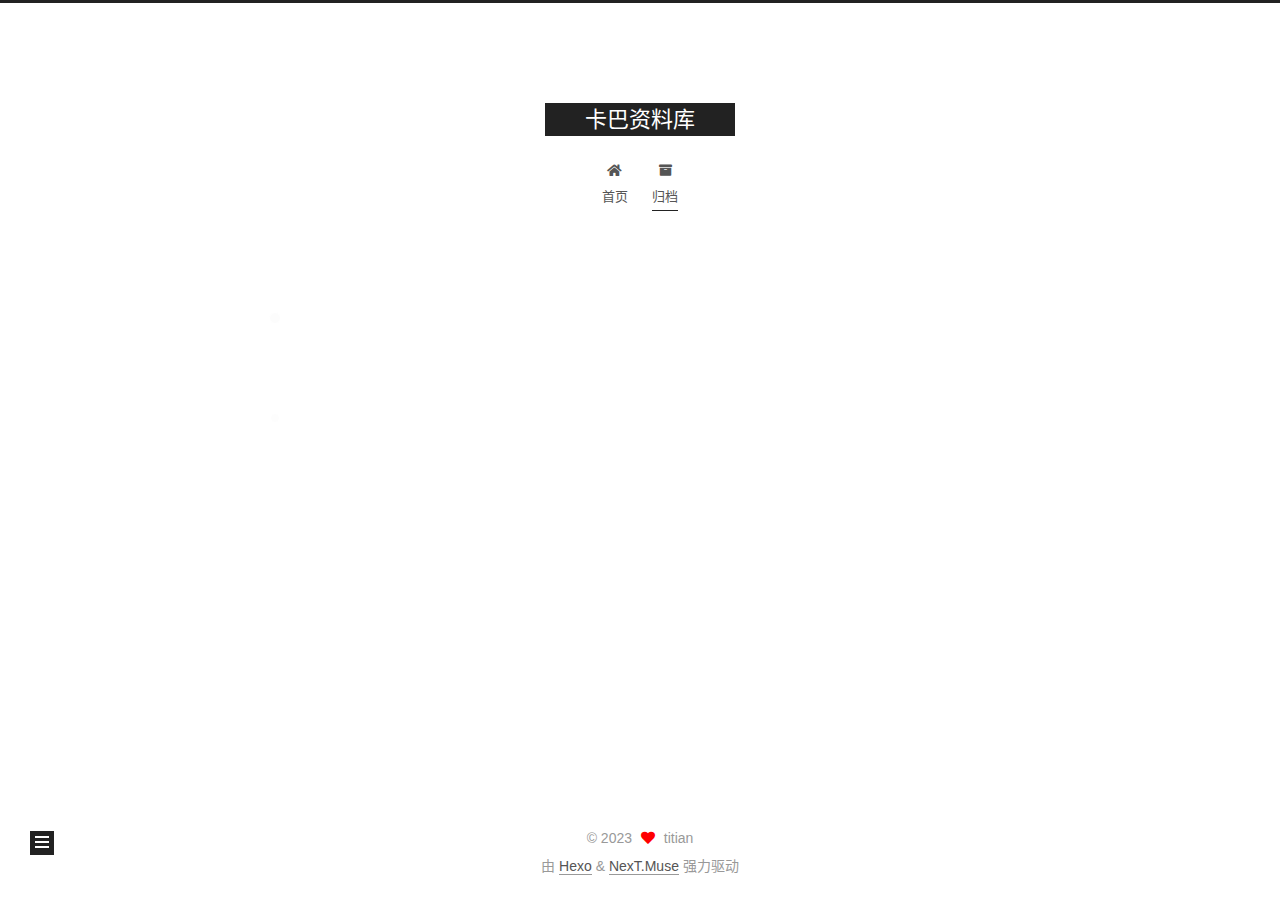
<file: archives/2023/index.html>
<!DOCTYPE html>
<html lang="zh-CN">
<head>
  <meta charset="UTF-8">
<meta name="viewport" content="width=device-width, initial-scale=1, maximum-scale=2">
<meta name="theme-color" content="#222">
<meta name="generator" content="Hexo 6.3.0">
  <link rel="apple-touch-icon" sizes="180x180" href="/images/apple-touch-icon-next.png">
  <link rel="icon" type="image/png" sizes="32x32" href="/images/favicon-32x32-next.png">
  <link rel="icon" type="image/png" sizes="16x16" href="/images/favicon-16x16-next.png">
  <link rel="mask-icon" href="/images/logo.svg" color="#222">

<link rel="stylesheet" href="/css/main.css">


<link rel="stylesheet" href="/lib/font-awesome/css/all.min.css">

<script id="hexo-configurations">
    var NexT = window.NexT || {};
    var CONFIG = {"hostname":"example.com","root":"/","scheme":"Muse","version":"7.8.0","exturl":false,"sidebar":{"position":"left","display":"post","padding":18,"offset":12,"onmobile":false},"copycode":{"enable":false,"show_result":false,"style":null},"back2top":{"enable":true,"sidebar":false,"scrollpercent":false},"bookmark":{"enable":false,"color":"#222","save":"auto"},"fancybox":false,"mediumzoom":false,"lazyload":false,"pangu":false,"comments":{"style":"tabs","active":null,"storage":true,"lazyload":false,"nav":null},"algolia":{"hits":{"per_page":10},"labels":{"input_placeholder":"Search for Posts","hits_empty":"We didn't find any results for the search: ${query}","hits_stats":"${hits} results found in ${time} ms"}},"localsearch":{"enable":false,"trigger":"auto","top_n_per_article":1,"unescape":false,"preload":false},"motion":{"enable":true,"async":false,"transition":{"post_block":"fadeIn","post_header":"slideDownIn","post_body":"slideDownIn","coll_header":"slideLeftIn","sidebar":"slideUpIn"}}};
  </script>

  <meta name="description" content="记录空间">
<meta property="og:type" content="website">
<meta property="og:title" content="卡巴资料库">
<meta property="og:url" content="http://example.com/archives/2023/index.html">
<meta property="og:site_name" content="卡巴资料库">
<meta property="og:description" content="记录空间">
<meta property="og:locale" content="zh_CN">
<meta property="article:author" content="titian">
<meta name="twitter:card" content="summary">

<link rel="canonical" href="http://example.com/archives/2023/">


<script id="page-configurations">
  // https://hexo.io/docs/variables.html
  CONFIG.page = {
    sidebar: "",
    isHome : false,
    isPost : false,
    lang   : 'zh-CN'
  };
</script>

  <title>归档 | 卡巴资料库</title>
  






  <noscript>
  <style>
  .use-motion .brand,
  .use-motion .menu-item,
  .sidebar-inner,
  .use-motion .post-block,
  .use-motion .pagination,
  .use-motion .comments,
  .use-motion .post-header,
  .use-motion .post-body,
  .use-motion .collection-header { opacity: initial; }

  .use-motion .site-title,
  .use-motion .site-subtitle {
    opacity: initial;
    top: initial;
  }

  .use-motion .logo-line-before i { left: initial; }
  .use-motion .logo-line-after i { right: initial; }
  </style>
</noscript>

</head>

<body itemscope itemtype="http://schema.org/WebPage">
  <div class="container use-motion">
    <div class="headband"></div>

    <header class="header" itemscope itemtype="http://schema.org/WPHeader">
      <div class="header-inner"><div class="site-brand-container">
  <div class="site-nav-toggle">
    <div class="toggle" aria-label="切换导航栏">
      <span class="toggle-line toggle-line-first"></span>
      <span class="toggle-line toggle-line-middle"></span>
      <span class="toggle-line toggle-line-last"></span>
    </div>
  </div>

  <div class="site-meta">

    <a href="/" class="brand" rel="start">
      <span class="logo-line-before"><i></i></span>
      <h1 class="site-title">卡巴资料库</h1>
      <span class="logo-line-after"><i></i></span>
    </a>
  </div>

  <div class="site-nav-right">
    <div class="toggle popup-trigger">
    </div>
  </div>
</div>




<nav class="site-nav">
  <ul id="menu" class="main-menu menu">
        <li class="menu-item menu-item-home">

    <a href="/" rel="section"><i class="fa fa-home fa-fw"></i>首页</a>

  </li>
        <li class="menu-item menu-item-archives">

    <a href="/archives/" rel="section"><i class="fa fa-archive fa-fw"></i>归档</a>

  </li>
  </ul>
</nav>




</div>
    </header>

    
  <div class="back-to-top">
    <i class="fa fa-arrow-up"></i>
    <span>0%</span>
  </div>


    <main class="main">
      <div class="main-inner">
        <div class="content-wrap">
          

          <div class="content archive">
            

  
  
  
  <div class="post-block">
    <div class="posts-collapse">
      <div class="collection-title">
        <span class="collection-header">嗯..! 目前共计 3 篇日志。 继续努力。</span>
      </div>

      
    <div class="collection-year">
      <span class="collection-header">2023</span>
    </div>

  <article itemscope itemtype="http://schema.org/Article">
    <header class="post-header">

      <div class="post-meta">
        <time itemprop="dateCreated"
              datetime="2023-09-19T21:42:12+08:00"
              content="2023-09-19">
          09-19
        </time>
      </div>

      <div class="post-title">
          <a class="post-title-link" href="/2023/09/19/java-web1/" itemprop="url">
            <span itemprop="name">未命名</span>
          </a>
      </div>

    </header>
  </article>

  <article itemscope itemtype="http://schema.org/Article">
    <header class="post-header">

      <div class="post-meta">
        <time itemprop="dateCreated"
              datetime="2023-09-19T21:10:57+08:00"
              content="2023-09-19">
          09-19
        </time>
      </div>

      <div class="post-title">
          <a class="post-title-link" href="/2023/09/19/titian%E7%9F%A5%E8%AF%86%E5%BA%93/" itemprop="url">
            <span itemprop="name">titian知识库</span>
          </a>
      </div>

    </header>
  </article>

  <article itemscope itemtype="http://schema.org/Article">
    <header class="post-header">

      <div class="post-meta">
        <time itemprop="dateCreated"
              datetime="2023-09-18T23:00:58+08:00"
              content="2023-09-18">
          09-18
        </time>
      </div>

      <div class="post-title">
          <a class="post-title-link" href="/2023/09/18/hello-world/" itemprop="url">
            <span itemprop="name">Hello World</span>
          </a>
      </div>

    </header>
  </article>


    </div>
  </div>
  
  
  

  



          </div>
          

<script>
  window.addEventListener('tabs:register', () => {
    let { activeClass } = CONFIG.comments;
    if (CONFIG.comments.storage) {
      activeClass = localStorage.getItem('comments_active') || activeClass;
    }
    if (activeClass) {
      let activeTab = document.querySelector(`a[href="#comment-${activeClass}"]`);
      if (activeTab) {
        activeTab.click();
      }
    }
  });
  if (CONFIG.comments.storage) {
    window.addEventListener('tabs:click', event => {
      if (!event.target.matches('.tabs-comment .tab-content .tab-pane')) return;
      let commentClass = event.target.classList[1];
      localStorage.setItem('comments_active', commentClass);
    });
  }
</script>

        </div>
          
  
  <div class="toggle sidebar-toggle">
    <span class="toggle-line toggle-line-first"></span>
    <span class="toggle-line toggle-line-middle"></span>
    <span class="toggle-line toggle-line-last"></span>
  </div>

  <aside class="sidebar">
    <div class="sidebar-inner">

      <ul class="sidebar-nav motion-element">
        <li class="sidebar-nav-toc">
          文章目录
        </li>
        <li class="sidebar-nav-overview">
          站点概览
        </li>
      </ul>

      <!--noindex-->
      <div class="post-toc-wrap sidebar-panel">
      </div>
      <!--/noindex-->

      <div class="site-overview-wrap sidebar-panel">
        <div class="site-author motion-element" itemprop="author" itemscope itemtype="http://schema.org/Person">
  <p class="site-author-name" itemprop="name">titian</p>
  <div class="site-description" itemprop="description">记录空间</div>
</div>
<div class="site-state-wrap motion-element">
  <nav class="site-state">
      <div class="site-state-item site-state-posts">
          <a href="/archives/">
        
          <span class="site-state-item-count">3</span>
          <span class="site-state-item-name">日志</span>
        </a>
      </div>
  </nav>
</div>



      </div>

    </div>
  </aside>
  <div id="sidebar-dimmer"></div>


      </div>
    </main>

    <footer class="footer">
      <div class="footer-inner">
        

        

<div class="copyright">
  
  &copy; 
  <span itemprop="copyrightYear">2023</span>
  <span class="with-love">
    <i class="fa fa-heart"></i>
  </span>
  <span class="author" itemprop="copyrightHolder">titian</span>
</div>
  <div class="powered-by">由 <a href="https://hexo.io/" class="theme-link" rel="noopener" target="_blank">Hexo</a> & <a href="https://muse.theme-next.org/" class="theme-link" rel="noopener" target="_blank">NexT.Muse</a> 强力驱动
  </div>

        








      </div>
    </footer>
  </div>

  
  <script src="/lib/anime.min.js"></script>
  <script src="/lib/velocity/velocity.min.js"></script>
  <script src="/lib/velocity/velocity.ui.min.js"></script>

<script src="/js/utils.js"></script>

<script src="/js/motion.js"></script>


<script src="/js/schemes/muse.js"></script>


<script src="/js/next-boot.js"></script>




  















  

  

</body>
</html>
</file>
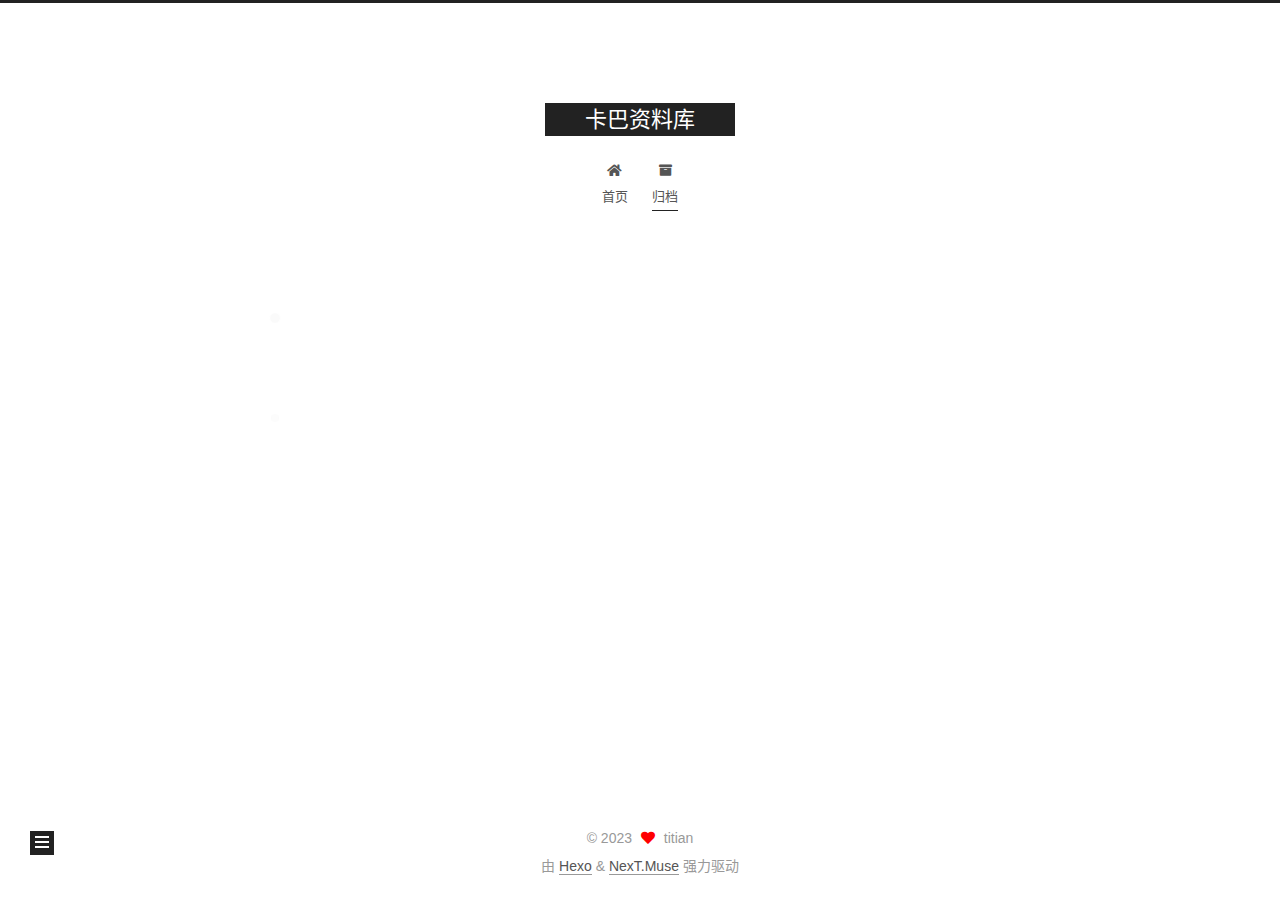
<file: archives/2023/09/index.html>
<!DOCTYPE html>
<html lang="zh-CN">
<head>
  <meta charset="UTF-8">
<meta name="viewport" content="width=device-width, initial-scale=1, maximum-scale=2">
<meta name="theme-color" content="#222">
<meta name="generator" content="Hexo 6.3.0">
  <link rel="apple-touch-icon" sizes="180x180" href="/images/apple-touch-icon-next.png">
  <link rel="icon" type="image/png" sizes="32x32" href="/images/favicon-32x32-next.png">
  <link rel="icon" type="image/png" sizes="16x16" href="/images/favicon-16x16-next.png">
  <link rel="mask-icon" href="/images/logo.svg" color="#222">

<link rel="stylesheet" href="/css/main.css">


<link rel="stylesheet" href="/lib/font-awesome/css/all.min.css">

<script id="hexo-configurations">
    var NexT = window.NexT || {};
    var CONFIG = {"hostname":"example.com","root":"/","scheme":"Muse","version":"7.8.0","exturl":false,"sidebar":{"position":"left","display":"post","padding":18,"offset":12,"onmobile":false},"copycode":{"enable":false,"show_result":false,"style":null},"back2top":{"enable":true,"sidebar":false,"scrollpercent":false},"bookmark":{"enable":false,"color":"#222","save":"auto"},"fancybox":false,"mediumzoom":false,"lazyload":false,"pangu":false,"comments":{"style":"tabs","active":null,"storage":true,"lazyload":false,"nav":null},"algolia":{"hits":{"per_page":10},"labels":{"input_placeholder":"Search for Posts","hits_empty":"We didn't find any results for the search: ${query}","hits_stats":"${hits} results found in ${time} ms"}},"localsearch":{"enable":false,"trigger":"auto","top_n_per_article":1,"unescape":false,"preload":false},"motion":{"enable":true,"async":false,"transition":{"post_block":"fadeIn","post_header":"slideDownIn","post_body":"slideDownIn","coll_header":"slideLeftIn","sidebar":"slideUpIn"}}};
  </script>

  <meta name="description" content="记录空间">
<meta property="og:type" content="website">
<meta property="og:title" content="卡巴资料库">
<meta property="og:url" content="http://example.com/archives/2023/09/index.html">
<meta property="og:site_name" content="卡巴资料库">
<meta property="og:description" content="记录空间">
<meta property="og:locale" content="zh_CN">
<meta property="article:author" content="titian">
<meta name="twitter:card" content="summary">

<link rel="canonical" href="http://example.com/archives/2023/09/">


<script id="page-configurations">
  // https://hexo.io/docs/variables.html
  CONFIG.page = {
    sidebar: "",
    isHome : false,
    isPost : false,
    lang   : 'zh-CN'
  };
</script>

  <title>归档 | 卡巴资料库</title>
  






  <noscript>
  <style>
  .use-motion .brand,
  .use-motion .menu-item,
  .sidebar-inner,
  .use-motion .post-block,
  .use-motion .pagination,
  .use-motion .comments,
  .use-motion .post-header,
  .use-motion .post-body,
  .use-motion .collection-header { opacity: initial; }

  .use-motion .site-title,
  .use-motion .site-subtitle {
    opacity: initial;
    top: initial;
  }

  .use-motion .logo-line-before i { left: initial; }
  .use-motion .logo-line-after i { right: initial; }
  </style>
</noscript>

</head>

<body itemscope itemtype="http://schema.org/WebPage">
  <div class="container use-motion">
    <div class="headband"></div>

    <header class="header" itemscope itemtype="http://schema.org/WPHeader">
      <div class="header-inner"><div class="site-brand-container">
  <div class="site-nav-toggle">
    <div class="toggle" aria-label="切换导航栏">
      <span class="toggle-line toggle-line-first"></span>
      <span class="toggle-line toggle-line-middle"></span>
      <span class="toggle-line toggle-line-last"></span>
    </div>
  </div>

  <div class="site-meta">

    <a href="/" class="brand" rel="start">
      <span class="logo-line-before"><i></i></span>
      <h1 class="site-title">卡巴资料库</h1>
      <span class="logo-line-after"><i></i></span>
    </a>
  </div>

  <div class="site-nav-right">
    <div class="toggle popup-trigger">
    </div>
  </div>
</div>




<nav class="site-nav">
  <ul id="menu" class="main-menu menu">
        <li class="menu-item menu-item-home">

    <a href="/" rel="section"><i class="fa fa-home fa-fw"></i>首页</a>

  </li>
        <li class="menu-item menu-item-archives">

    <a href="/archives/" rel="section"><i class="fa fa-archive fa-fw"></i>归档</a>

  </li>
  </ul>
</nav>




</div>
    </header>

    
  <div class="back-to-top">
    <i class="fa fa-arrow-up"></i>
    <span>0%</span>
  </div>


    <main class="main">
      <div class="main-inner">
        <div class="content-wrap">
          

          <div class="content archive">
            

  
  
  
  <div class="post-block">
    <div class="posts-collapse">
      <div class="collection-title">
        <span class="collection-header">嗯..! 目前共计 3 篇日志。 继续努力。</span>
      </div>

      
    <div class="collection-year">
      <span class="collection-header">2023</span>
    </div>

  <article itemscope itemtype="http://schema.org/Article">
    <header class="post-header">

      <div class="post-meta">
        <time itemprop="dateCreated"
              datetime="2023-09-19T21:42:12+08:00"
              content="2023-09-19">
          09-19
        </time>
      </div>

      <div class="post-title">
          <a class="post-title-link" href="/2023/09/19/java-web1/" itemprop="url">
            <span itemprop="name">未命名</span>
          </a>
      </div>

    </header>
  </article>

  <article itemscope itemtype="http://schema.org/Article">
    <header class="post-header">

      <div class="post-meta">
        <time itemprop="dateCreated"
              datetime="2023-09-19T21:10:57+08:00"
              content="2023-09-19">
          09-19
        </time>
      </div>

      <div class="post-title">
          <a class="post-title-link" href="/2023/09/19/titian%E7%9F%A5%E8%AF%86%E5%BA%93/" itemprop="url">
            <span itemprop="name">titian知识库</span>
          </a>
      </div>

    </header>
  </article>

  <article itemscope itemtype="http://schema.org/Article">
    <header class="post-header">

      <div class="post-meta">
        <time itemprop="dateCreated"
              datetime="2023-09-18T23:00:58+08:00"
              content="2023-09-18">
          09-18
        </time>
      </div>

      <div class="post-title">
          <a class="post-title-link" href="/2023/09/18/hello-world/" itemprop="url">
            <span itemprop="name">Hello World</span>
          </a>
      </div>

    </header>
  </article>


    </div>
  </div>
  
  
  

  



          </div>
          

<script>
  window.addEventListener('tabs:register', () => {
    let { activeClass } = CONFIG.comments;
    if (CONFIG.comments.storage) {
      activeClass = localStorage.getItem('comments_active') || activeClass;
    }
    if (activeClass) {
      let activeTab = document.querySelector(`a[href="#comment-${activeClass}"]`);
      if (activeTab) {
        activeTab.click();
      }
    }
  });
  if (CONFIG.comments.storage) {
    window.addEventListener('tabs:click', event => {
      if (!event.target.matches('.tabs-comment .tab-content .tab-pane')) return;
      let commentClass = event.target.classList[1];
      localStorage.setItem('comments_active', commentClass);
    });
  }
</script>

        </div>
          
  
  <div class="toggle sidebar-toggle">
    <span class="toggle-line toggle-line-first"></span>
    <span class="toggle-line toggle-line-middle"></span>
    <span class="toggle-line toggle-line-last"></span>
  </div>

  <aside class="sidebar">
    <div class="sidebar-inner">

      <ul class="sidebar-nav motion-element">
        <li class="sidebar-nav-toc">
          文章目录
        </li>
        <li class="sidebar-nav-overview">
          站点概览
        </li>
      </ul>

      <!--noindex-->
      <div class="post-toc-wrap sidebar-panel">
      </div>
      <!--/noindex-->

      <div class="site-overview-wrap sidebar-panel">
        <div class="site-author motion-element" itemprop="author" itemscope itemtype="http://schema.org/Person">
  <p class="site-author-name" itemprop="name">titian</p>
  <div class="site-description" itemprop="description">记录空间</div>
</div>
<div class="site-state-wrap motion-element">
  <nav class="site-state">
      <div class="site-state-item site-state-posts">
          <a href="/archives/">
        
          <span class="site-state-item-count">3</span>
          <span class="site-state-item-name">日志</span>
        </a>
      </div>
  </nav>
</div>



      </div>

    </div>
  </aside>
  <div id="sidebar-dimmer"></div>


      </div>
    </main>

    <footer class="footer">
      <div class="footer-inner">
        

        

<div class="copyright">
  
  &copy; 
  <span itemprop="copyrightYear">2023</span>
  <span class="with-love">
    <i class="fa fa-heart"></i>
  </span>
  <span class="author" itemprop="copyrightHolder">titian</span>
</div>
  <div class="powered-by">由 <a href="https://hexo.io/" class="theme-link" rel="noopener" target="_blank">Hexo</a> & <a href="https://muse.theme-next.org/" class="theme-link" rel="noopener" target="_blank">NexT.Muse</a> 强力驱动
  </div>

        








      </div>
    </footer>
  </div>

  
  <script src="/lib/anime.min.js"></script>
  <script src="/lib/velocity/velocity.min.js"></script>
  <script src="/lib/velocity/velocity.ui.min.js"></script>

<script src="/js/utils.js"></script>

<script src="/js/motion.js"></script>


<script src="/js/schemes/muse.js"></script>


<script src="/js/next-boot.js"></script>




  















  

  

</body>
</html>
</file>
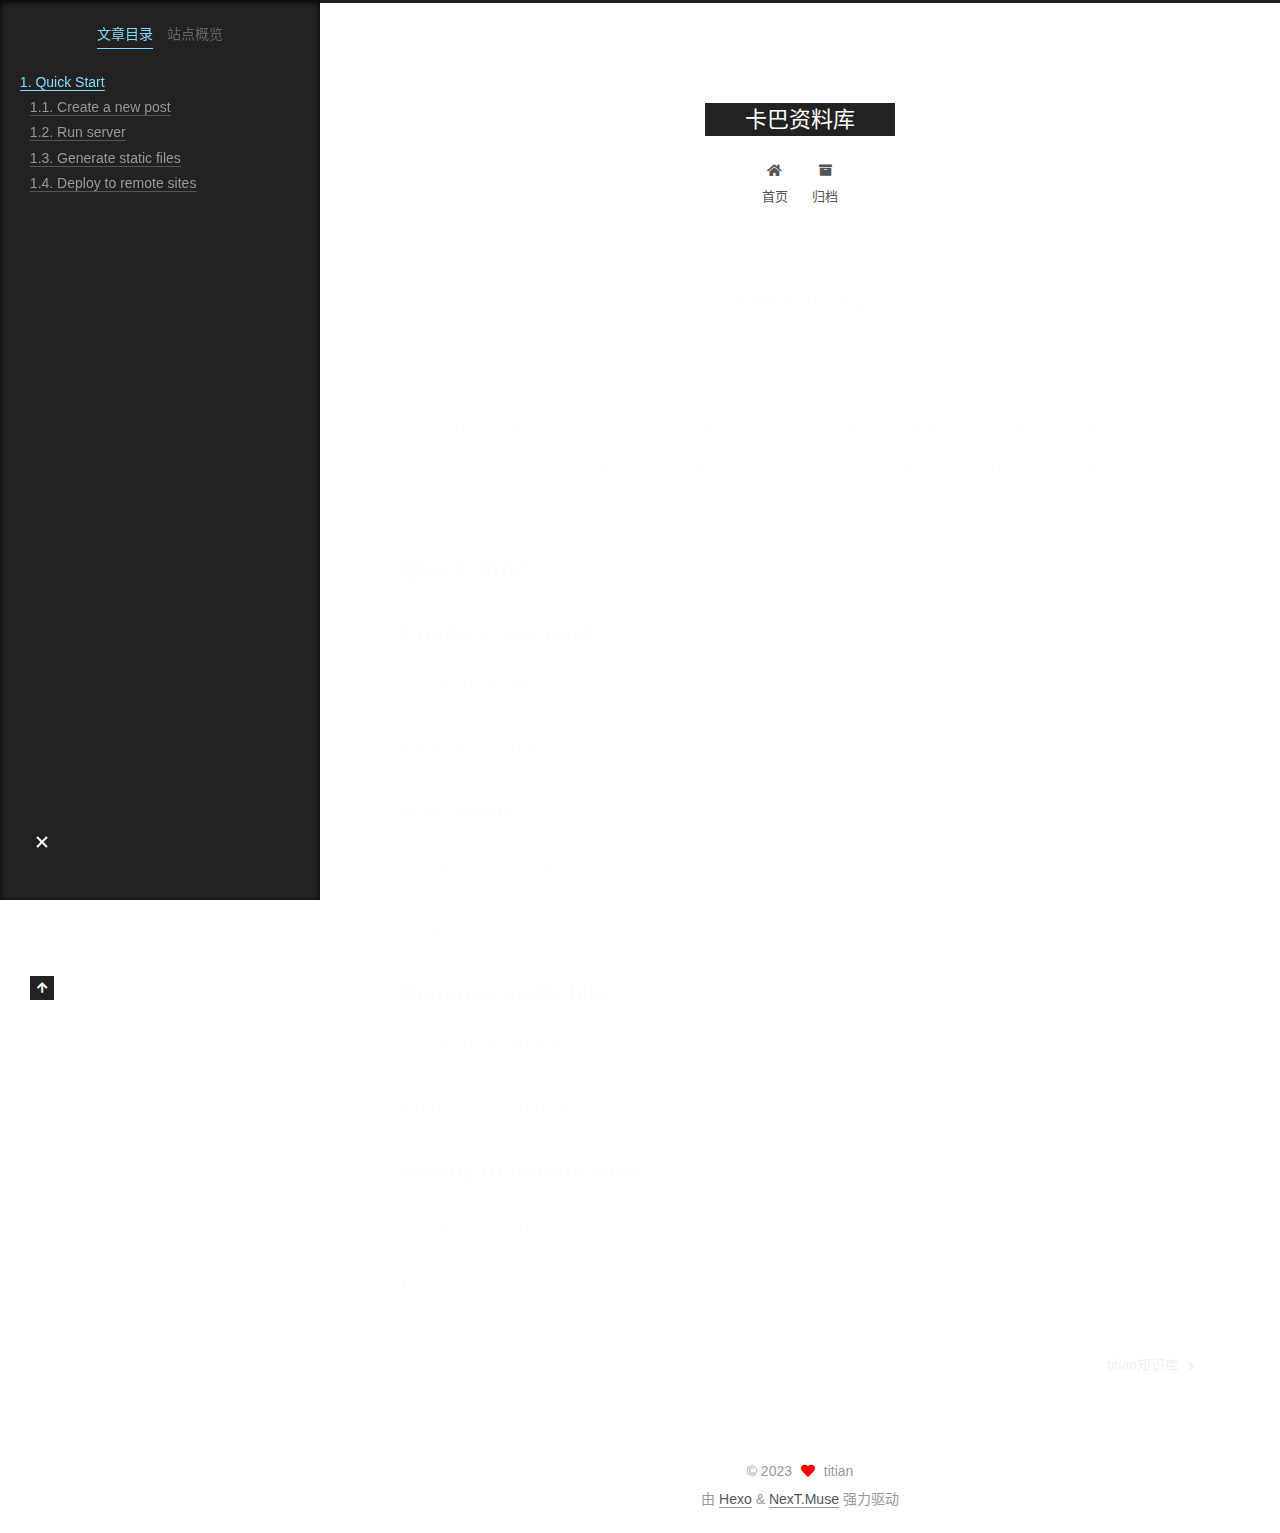
<file: 2023/09/18/hello-world/index.html>
<!DOCTYPE html>
<html lang="zh-CN">
<head>
  <meta charset="UTF-8">
<meta name="viewport" content="width=device-width, initial-scale=1, maximum-scale=2">
<meta name="theme-color" content="#222">
<meta name="generator" content="Hexo 6.3.0">
  <link rel="apple-touch-icon" sizes="180x180" href="/images/apple-touch-icon-next.png">
  <link rel="icon" type="image/png" sizes="32x32" href="/images/favicon-32x32-next.png">
  <link rel="icon" type="image/png" sizes="16x16" href="/images/favicon-16x16-next.png">
  <link rel="mask-icon" href="/images/logo.svg" color="#222">

<link rel="stylesheet" href="/css/main.css">


<link rel="stylesheet" href="/lib/font-awesome/css/all.min.css">

<script id="hexo-configurations">
    var NexT = window.NexT || {};
    var CONFIG = {"hostname":"example.com","root":"/","scheme":"Muse","version":"7.8.0","exturl":false,"sidebar":{"position":"left","display":"post","padding":18,"offset":12,"onmobile":false},"copycode":{"enable":false,"show_result":false,"style":null},"back2top":{"enable":true,"sidebar":false,"scrollpercent":false},"bookmark":{"enable":false,"color":"#222","save":"auto"},"fancybox":false,"mediumzoom":false,"lazyload":false,"pangu":false,"comments":{"style":"tabs","active":null,"storage":true,"lazyload":false,"nav":null},"algolia":{"hits":{"per_page":10},"labels":{"input_placeholder":"Search for Posts","hits_empty":"We didn't find any results for the search: ${query}","hits_stats":"${hits} results found in ${time} ms"}},"localsearch":{"enable":false,"trigger":"auto","top_n_per_article":1,"unescape":false,"preload":false},"motion":{"enable":true,"async":false,"transition":{"post_block":"fadeIn","post_header":"slideDownIn","post_body":"slideDownIn","coll_header":"slideLeftIn","sidebar":"slideUpIn"}}};
  </script>

  <meta name="description" content="Welcome to Hexo! This is your very first post. Check documentation for more info. If you get any problems when using Hexo, you can find the answer in troubleshooting or you can ask me on GitHub. Quick">
<meta property="og:type" content="article">
<meta property="og:title" content="Hello World">
<meta property="og:url" content="http://example.com/2023/09/18/hello-world/index.html">
<meta property="og:site_name" content="卡巴资料库">
<meta property="og:description" content="Welcome to Hexo! This is your very first post. Check documentation for more info. If you get any problems when using Hexo, you can find the answer in troubleshooting or you can ask me on GitHub. Quick">
<meta property="og:locale" content="zh_CN">
<meta property="article:published_time" content="2023-09-18T15:00:58.826Z">
<meta property="article:modified_time" content="2023-09-18T14:56:04.250Z">
<meta property="article:author" content="titian">
<meta name="twitter:card" content="summary">

<link rel="canonical" href="http://example.com/2023/09/18/hello-world/">


<script id="page-configurations">
  // https://hexo.io/docs/variables.html
  CONFIG.page = {
    sidebar: "",
    isHome : false,
    isPost : true,
    lang   : 'zh-CN'
  };
</script>

  <title>Hello World | 卡巴资料库</title>
  






  <noscript>
  <style>
  .use-motion .brand,
  .use-motion .menu-item,
  .sidebar-inner,
  .use-motion .post-block,
  .use-motion .pagination,
  .use-motion .comments,
  .use-motion .post-header,
  .use-motion .post-body,
  .use-motion .collection-header { opacity: initial; }

  .use-motion .site-title,
  .use-motion .site-subtitle {
    opacity: initial;
    top: initial;
  }

  .use-motion .logo-line-before i { left: initial; }
  .use-motion .logo-line-after i { right: initial; }
  </style>
</noscript>

</head>

<body itemscope itemtype="http://schema.org/WebPage">
  <div class="container use-motion">
    <div class="headband"></div>

    <header class="header" itemscope itemtype="http://schema.org/WPHeader">
      <div class="header-inner"><div class="site-brand-container">
  <div class="site-nav-toggle">
    <div class="toggle" aria-label="切换导航栏">
      <span class="toggle-line toggle-line-first"></span>
      <span class="toggle-line toggle-line-middle"></span>
      <span class="toggle-line toggle-line-last"></span>
    </div>
  </div>

  <div class="site-meta">

    <a href="/" class="brand" rel="start">
      <span class="logo-line-before"><i></i></span>
      <h1 class="site-title">卡巴资料库</h1>
      <span class="logo-line-after"><i></i></span>
    </a>
  </div>

  <div class="site-nav-right">
    <div class="toggle popup-trigger">
    </div>
  </div>
</div>




<nav class="site-nav">
  <ul id="menu" class="main-menu menu">
        <li class="menu-item menu-item-home">

    <a href="/" rel="section"><i class="fa fa-home fa-fw"></i>首页</a>

  </li>
        <li class="menu-item menu-item-archives">

    <a href="/archives/" rel="section"><i class="fa fa-archive fa-fw"></i>归档</a>

  </li>
  </ul>
</nav>




</div>
    </header>

    
  <div class="back-to-top">
    <i class="fa fa-arrow-up"></i>
    <span>0%</span>
  </div>


    <main class="main">
      <div class="main-inner">
        <div class="content-wrap">
          

          <div class="content post posts-expand">
            

    
  
  
  <article itemscope itemtype="http://schema.org/Article" class="post-block" lang="zh-CN">
    <link itemprop="mainEntityOfPage" href="http://example.com/2023/09/18/hello-world/">

    <span hidden itemprop="author" itemscope itemtype="http://schema.org/Person">
      <meta itemprop="image" content="/images/avatar.gif">
      <meta itemprop="name" content="titian">
      <meta itemprop="description" content="记录空间">
    </span>

    <span hidden itemprop="publisher" itemscope itemtype="http://schema.org/Organization">
      <meta itemprop="name" content="卡巴资料库">
    </span>
      <header class="post-header">
        <h1 class="post-title" itemprop="name headline">
          Hello World
        </h1>

        <div class="post-meta">
            <span class="post-meta-item">
              <span class="post-meta-item-icon">
                <i class="far fa-calendar"></i>
              </span>
              <span class="post-meta-item-text">发表于</span>
              

              <time title="创建时间：2023-09-18 23:00:58 / 修改时间：22:56:04" itemprop="dateCreated datePublished" datetime="2023-09-18T23:00:58+08:00">2023-09-18</time>
            </span>

          

        </div>
      </header>

    
    
    
    <div class="post-body" itemprop="articleBody">

      
        <p>Welcome to <a target="_blank" rel="noopener" href="https://hexo.io/">Hexo</a>! This is your very first post. Check <a target="_blank" rel="noopener" href="https://hexo.io/docs/">documentation</a> for more info. If you get any problems when using Hexo, you can find the answer in <a target="_blank" rel="noopener" href="https://hexo.io/docs/troubleshooting.html">troubleshooting</a> or you can ask me on <a target="_blank" rel="noopener" href="https://github.com/hexojs/hexo/issues">GitHub</a>.</p>
<h2 id="Quick-Start"><a href="#Quick-Start" class="headerlink" title="Quick Start"></a>Quick Start</h2><h3 id="Create-a-new-post"><a href="#Create-a-new-post" class="headerlink" title="Create a new post"></a>Create a new post</h3><figure class="highlight bash"><table><tr><td class="gutter"><pre><span class="line">1</span><br></pre></td><td class="code"><pre><span class="line">$ hexo new <span class="string">&quot;My New Post&quot;</span></span><br></pre></td></tr></table></figure>

<p>More info: <a target="_blank" rel="noopener" href="https://hexo.io/docs/writing.html">Writing</a></p>
<h3 id="Run-server"><a href="#Run-server" class="headerlink" title="Run server"></a>Run server</h3><figure class="highlight bash"><table><tr><td class="gutter"><pre><span class="line">1</span><br></pre></td><td class="code"><pre><span class="line">$ hexo server</span><br></pre></td></tr></table></figure>

<p>More info: <a target="_blank" rel="noopener" href="https://hexo.io/docs/server.html">Server</a></p>
<h3 id="Generate-static-files"><a href="#Generate-static-files" class="headerlink" title="Generate static files"></a>Generate static files</h3><figure class="highlight bash"><table><tr><td class="gutter"><pre><span class="line">1</span><br></pre></td><td class="code"><pre><span class="line">$ hexo generate</span><br></pre></td></tr></table></figure>

<p>More info: <a target="_blank" rel="noopener" href="https://hexo.io/docs/generating.html">Generating</a></p>
<h3 id="Deploy-to-remote-sites"><a href="#Deploy-to-remote-sites" class="headerlink" title="Deploy to remote sites"></a>Deploy to remote sites</h3><figure class="highlight bash"><table><tr><td class="gutter"><pre><span class="line">1</span><br></pre></td><td class="code"><pre><span class="line">$ hexo deploy</span><br></pre></td></tr></table></figure>

<p>More info: <a target="_blank" rel="noopener" href="https://hexo.io/docs/one-command-deployment.html">Deployment</a></p>

    </div>

    
    
    

      <footer class="post-footer">

        


        
    <div class="post-nav">
      <div class="post-nav-item"></div>
      <div class="post-nav-item">
    <a href="/2023/09/19/titian%E7%9F%A5%E8%AF%86%E5%BA%93/" rel="next" title="titian知识库">
      titian知识库 <i class="fa fa-chevron-right"></i>
    </a></div>
    </div>
      </footer>
    
  </article>
  
  
  



          </div>
          

<script>
  window.addEventListener('tabs:register', () => {
    let { activeClass } = CONFIG.comments;
    if (CONFIG.comments.storage) {
      activeClass = localStorage.getItem('comments_active') || activeClass;
    }
    if (activeClass) {
      let activeTab = document.querySelector(`a[href="#comment-${activeClass}"]`);
      if (activeTab) {
        activeTab.click();
      }
    }
  });
  if (CONFIG.comments.storage) {
    window.addEventListener('tabs:click', event => {
      if (!event.target.matches('.tabs-comment .tab-content .tab-pane')) return;
      let commentClass = event.target.classList[1];
      localStorage.setItem('comments_active', commentClass);
    });
  }
</script>

        </div>
          
  
  <div class="toggle sidebar-toggle">
    <span class="toggle-line toggle-line-first"></span>
    <span class="toggle-line toggle-line-middle"></span>
    <span class="toggle-line toggle-line-last"></span>
  </div>

  <aside class="sidebar">
    <div class="sidebar-inner">

      <ul class="sidebar-nav motion-element">
        <li class="sidebar-nav-toc">
          文章目录
        </li>
        <li class="sidebar-nav-overview">
          站点概览
        </li>
      </ul>

      <!--noindex-->
      <div class="post-toc-wrap sidebar-panel">
          <div class="post-toc motion-element"><ol class="nav"><li class="nav-item nav-level-2"><a class="nav-link" href="#Quick-Start"><span class="nav-number">1.</span> <span class="nav-text">Quick Start</span></a><ol class="nav-child"><li class="nav-item nav-level-3"><a class="nav-link" href="#Create-a-new-post"><span class="nav-number">1.1.</span> <span class="nav-text">Create a new post</span></a></li><li class="nav-item nav-level-3"><a class="nav-link" href="#Run-server"><span class="nav-number">1.2.</span> <span class="nav-text">Run server</span></a></li><li class="nav-item nav-level-3"><a class="nav-link" href="#Generate-static-files"><span class="nav-number">1.3.</span> <span class="nav-text">Generate static files</span></a></li><li class="nav-item nav-level-3"><a class="nav-link" href="#Deploy-to-remote-sites"><span class="nav-number">1.4.</span> <span class="nav-text">Deploy to remote sites</span></a></li></ol></li></ol></div>
      </div>
      <!--/noindex-->

      <div class="site-overview-wrap sidebar-panel">
        <div class="site-author motion-element" itemprop="author" itemscope itemtype="http://schema.org/Person">
  <p class="site-author-name" itemprop="name">titian</p>
  <div class="site-description" itemprop="description">记录空间</div>
</div>
<div class="site-state-wrap motion-element">
  <nav class="site-state">
      <div class="site-state-item site-state-posts">
          <a href="/archives/">
        
          <span class="site-state-item-count">3</span>
          <span class="site-state-item-name">日志</span>
        </a>
      </div>
  </nav>
</div>



      </div>

    </div>
  </aside>
  <div id="sidebar-dimmer"></div>


      </div>
    </main>

    <footer class="footer">
      <div class="footer-inner">
        

        

<div class="copyright">
  
  &copy; 
  <span itemprop="copyrightYear">2023</span>
  <span class="with-love">
    <i class="fa fa-heart"></i>
  </span>
  <span class="author" itemprop="copyrightHolder">titian</span>
</div>
  <div class="powered-by">由 <a href="https://hexo.io/" class="theme-link" rel="noopener" target="_blank">Hexo</a> & <a href="https://muse.theme-next.org/" class="theme-link" rel="noopener" target="_blank">NexT.Muse</a> 强力驱动
  </div>

        








      </div>
    </footer>
  </div>

  
  <script src="/lib/anime.min.js"></script>
  <script src="/lib/velocity/velocity.min.js"></script>
  <script src="/lib/velocity/velocity.ui.min.js"></script>

<script src="/js/utils.js"></script>

<script src="/js/motion.js"></script>


<script src="/js/schemes/muse.js"></script>


<script src="/js/next-boot.js"></script>




  















  

  

</body>
</html>
</file>
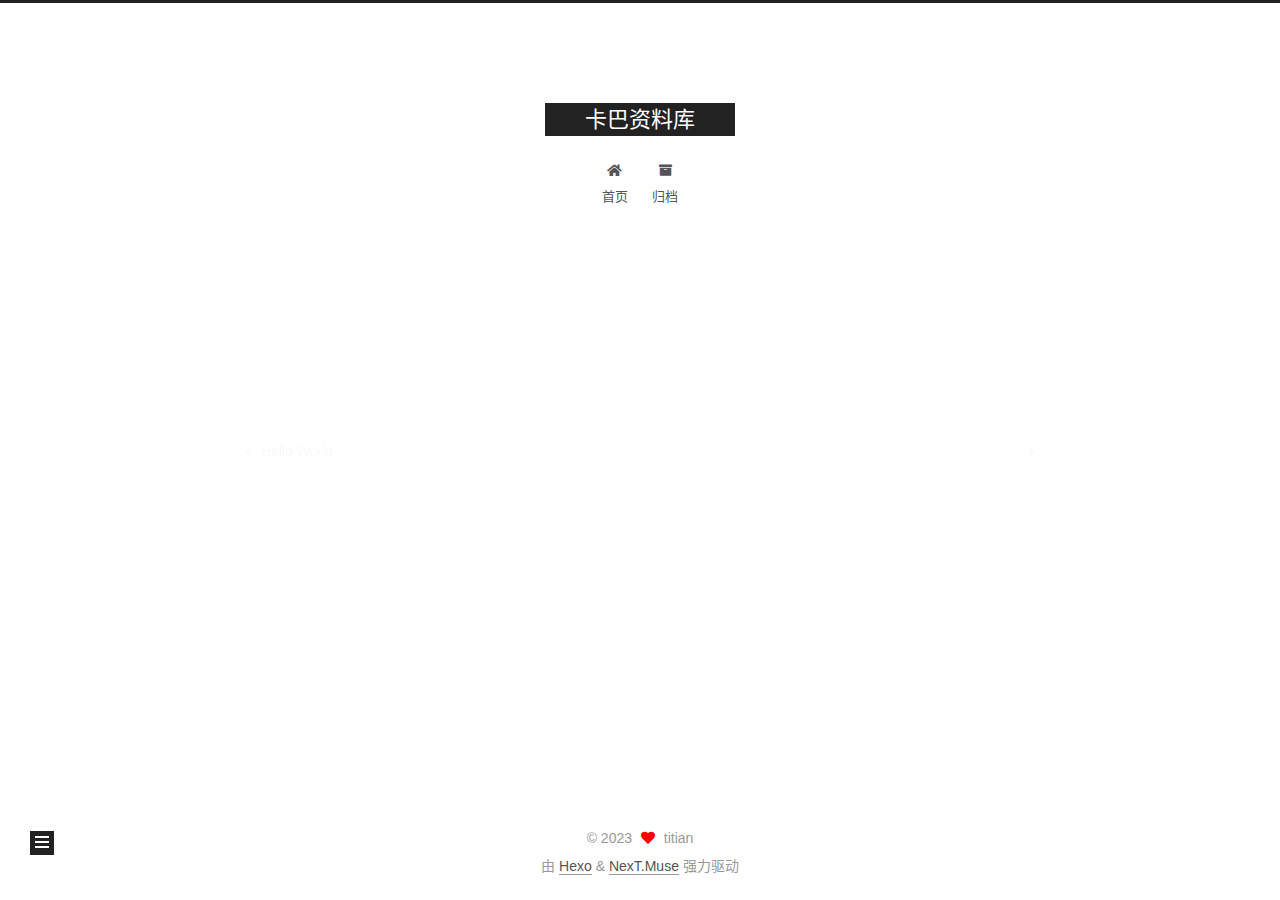
<file: 2023/09/19/titian知识库/index.html>
<!DOCTYPE html>
<html lang="zh-CN">
<head>
  <meta charset="UTF-8">
<meta name="viewport" content="width=device-width, initial-scale=1, maximum-scale=2">
<meta name="theme-color" content="#222">
<meta name="generator" content="Hexo 6.3.0">
  <link rel="apple-touch-icon" sizes="180x180" href="/images/apple-touch-icon-next.png">
  <link rel="icon" type="image/png" sizes="32x32" href="/images/favicon-32x32-next.png">
  <link rel="icon" type="image/png" sizes="16x16" href="/images/favicon-16x16-next.png">
  <link rel="mask-icon" href="/images/logo.svg" color="#222">

<link rel="stylesheet" href="/css/main.css">


<link rel="stylesheet" href="/lib/font-awesome/css/all.min.css">

<script id="hexo-configurations">
    var NexT = window.NexT || {};
    var CONFIG = {"hostname":"example.com","root":"/","scheme":"Muse","version":"7.8.0","exturl":false,"sidebar":{"position":"left","display":"post","padding":18,"offset":12,"onmobile":false},"copycode":{"enable":false,"show_result":false,"style":null},"back2top":{"enable":true,"sidebar":false,"scrollpercent":false},"bookmark":{"enable":false,"color":"#222","save":"auto"},"fancybox":false,"mediumzoom":false,"lazyload":false,"pangu":false,"comments":{"style":"tabs","active":null,"storage":true,"lazyload":false,"nav":null},"algolia":{"hits":{"per_page":10},"labels":{"input_placeholder":"Search for Posts","hits_empty":"We didn't find any results for the search: ${query}","hits_stats":"${hits} results found in ${time} ms"}},"localsearch":{"enable":false,"trigger":"auto","top_n_per_article":1,"unescape":false,"preload":false},"motion":{"enable":true,"async":false,"transition":{"post_block":"fadeIn","post_header":"slideDownIn","post_body":"slideDownIn","coll_header":"slideLeftIn","sidebar":"slideUpIn"}}};
  </script>

  <meta name="description" content="记录空间">
<meta property="og:type" content="article">
<meta property="og:title" content="titian知识库">
<meta property="og:url" content="http://example.com/2023/09/19/titian%E7%9F%A5%E8%AF%86%E5%BA%93/index.html">
<meta property="og:site_name" content="卡巴资料库">
<meta property="og:description" content="记录空间">
<meta property="og:locale" content="zh_CN">
<meta property="article:published_time" content="2023-09-19T13:10:57.000Z">
<meta property="article:modified_time" content="2023-09-19T13:10:57.202Z">
<meta property="article:author" content="titian">
<meta name="twitter:card" content="summary">

<link rel="canonical" href="http://example.com/2023/09/19/titian%E7%9F%A5%E8%AF%86%E5%BA%93/">


<script id="page-configurations">
  // https://hexo.io/docs/variables.html
  CONFIG.page = {
    sidebar: "",
    isHome : false,
    isPost : true,
    lang   : 'zh-CN'
  };
</script>

  <title>titian知识库 | 卡巴资料库</title>
  






  <noscript>
  <style>
  .use-motion .brand,
  .use-motion .menu-item,
  .sidebar-inner,
  .use-motion .post-block,
  .use-motion .pagination,
  .use-motion .comments,
  .use-motion .post-header,
  .use-motion .post-body,
  .use-motion .collection-header { opacity: initial; }

  .use-motion .site-title,
  .use-motion .site-subtitle {
    opacity: initial;
    top: initial;
  }

  .use-motion .logo-line-before i { left: initial; }
  .use-motion .logo-line-after i { right: initial; }
  </style>
</noscript>

</head>

<body itemscope itemtype="http://schema.org/WebPage">
  <div class="container use-motion">
    <div class="headband"></div>

    <header class="header" itemscope itemtype="http://schema.org/WPHeader">
      <div class="header-inner"><div class="site-brand-container">
  <div class="site-nav-toggle">
    <div class="toggle" aria-label="切换导航栏">
      <span class="toggle-line toggle-line-first"></span>
      <span class="toggle-line toggle-line-middle"></span>
      <span class="toggle-line toggle-line-last"></span>
    </div>
  </div>

  <div class="site-meta">

    <a href="/" class="brand" rel="start">
      <span class="logo-line-before"><i></i></span>
      <h1 class="site-title">卡巴资料库</h1>
      <span class="logo-line-after"><i></i></span>
    </a>
  </div>

  <div class="site-nav-right">
    <div class="toggle popup-trigger">
    </div>
  </div>
</div>




<nav class="site-nav">
  <ul id="menu" class="main-menu menu">
        <li class="menu-item menu-item-home">

    <a href="/" rel="section"><i class="fa fa-home fa-fw"></i>首页</a>

  </li>
        <li class="menu-item menu-item-archives">

    <a href="/archives/" rel="section"><i class="fa fa-archive fa-fw"></i>归档</a>

  </li>
  </ul>
</nav>




</div>
    </header>

    
  <div class="back-to-top">
    <i class="fa fa-arrow-up"></i>
    <span>0%</span>
  </div>


    <main class="main">
      <div class="main-inner">
        <div class="content-wrap">
          

          <div class="content post posts-expand">
            

    
  
  
  <article itemscope itemtype="http://schema.org/Article" class="post-block" lang="zh-CN">
    <link itemprop="mainEntityOfPage" href="http://example.com/2023/09/19/titian%E7%9F%A5%E8%AF%86%E5%BA%93/">

    <span hidden itemprop="author" itemscope itemtype="http://schema.org/Person">
      <meta itemprop="image" content="/images/avatar.gif">
      <meta itemprop="name" content="titian">
      <meta itemprop="description" content="记录空间">
    </span>

    <span hidden itemprop="publisher" itemscope itemtype="http://schema.org/Organization">
      <meta itemprop="name" content="卡巴资料库">
    </span>
      <header class="post-header">
        <h1 class="post-title" itemprop="name headline">
          titian知识库
        </h1>

        <div class="post-meta">
            <span class="post-meta-item">
              <span class="post-meta-item-icon">
                <i class="far fa-calendar"></i>
              </span>
              <span class="post-meta-item-text">发表于</span>

              <time title="创建时间：2023-09-19 21:10:57" itemprop="dateCreated datePublished" datetime="2023-09-19T21:10:57+08:00">2023-09-19</time>
            </span>

          

        </div>
      </header>

    
    
    
    <div class="post-body" itemprop="articleBody">

      
        
    </div>

    
    
    

      <footer class="post-footer">

        


        
    <div class="post-nav">
      <div class="post-nav-item">
    <a href="/2023/09/18/hello-world/" rel="prev" title="Hello World">
      <i class="fa fa-chevron-left"></i> Hello World
    </a></div>
      <div class="post-nav-item">
    <a href="/2023/09/19/java-web1/" rel="next" title="">
       <i class="fa fa-chevron-right"></i>
    </a></div>
    </div>
      </footer>
    
  </article>
  
  
  



          </div>
          

<script>
  window.addEventListener('tabs:register', () => {
    let { activeClass } = CONFIG.comments;
    if (CONFIG.comments.storage) {
      activeClass = localStorage.getItem('comments_active') || activeClass;
    }
    if (activeClass) {
      let activeTab = document.querySelector(`a[href="#comment-${activeClass}"]`);
      if (activeTab) {
        activeTab.click();
      }
    }
  });
  if (CONFIG.comments.storage) {
    window.addEventListener('tabs:click', event => {
      if (!event.target.matches('.tabs-comment .tab-content .tab-pane')) return;
      let commentClass = event.target.classList[1];
      localStorage.setItem('comments_active', commentClass);
    });
  }
</script>

        </div>
          
  
  <div class="toggle sidebar-toggle">
    <span class="toggle-line toggle-line-first"></span>
    <span class="toggle-line toggle-line-middle"></span>
    <span class="toggle-line toggle-line-last"></span>
  </div>

  <aside class="sidebar">
    <div class="sidebar-inner">

      <ul class="sidebar-nav motion-element">
        <li class="sidebar-nav-toc">
          文章目录
        </li>
        <li class="sidebar-nav-overview">
          站点概览
        </li>
      </ul>

      <!--noindex-->
      <div class="post-toc-wrap sidebar-panel">
      </div>
      <!--/noindex-->

      <div class="site-overview-wrap sidebar-panel">
        <div class="site-author motion-element" itemprop="author" itemscope itemtype="http://schema.org/Person">
  <p class="site-author-name" itemprop="name">titian</p>
  <div class="site-description" itemprop="description">记录空间</div>
</div>
<div class="site-state-wrap motion-element">
  <nav class="site-state">
      <div class="site-state-item site-state-posts">
          <a href="/archives/">
        
          <span class="site-state-item-count">3</span>
          <span class="site-state-item-name">日志</span>
        </a>
      </div>
  </nav>
</div>



      </div>

    </div>
  </aside>
  <div id="sidebar-dimmer"></div>


      </div>
    </main>

    <footer class="footer">
      <div class="footer-inner">
        

        

<div class="copyright">
  
  &copy; 
  <span itemprop="copyrightYear">2023</span>
  <span class="with-love">
    <i class="fa fa-heart"></i>
  </span>
  <span class="author" itemprop="copyrightHolder">titian</span>
</div>
  <div class="powered-by">由 <a href="https://hexo.io/" class="theme-link" rel="noopener" target="_blank">Hexo</a> & <a href="https://muse.theme-next.org/" class="theme-link" rel="noopener" target="_blank">NexT.Muse</a> 强力驱动
  </div>

        








      </div>
    </footer>
  </div>

  
  <script src="/lib/anime.min.js"></script>
  <script src="/lib/velocity/velocity.min.js"></script>
  <script src="/lib/velocity/velocity.ui.min.js"></script>

<script src="/js/utils.js"></script>

<script src="/js/motion.js"></script>


<script src="/js/schemes/muse.js"></script>


<script src="/js/next-boot.js"></script>




  















  

  

</body>
</html>
</file>
<file: css/main.css>
:root {
  --body-bg-color: #fff;
  --content-bg-color: #fff;
  --card-bg-color: #f5f5f5;
  --text-color: #555;
  --blockquote-color: #666;
  --link-color: #555;
  --link-hover-color: #222;
  --brand-color: #fff;
  --brand-hover-color: #fff;
  --table-row-odd-bg-color: #f9f9f9;
  --table-row-hover-bg-color: #f5f5f5;
  --menu-item-bg-color: #f5f5f5;
  --btn-default-bg: #222;
  --btn-default-color: #fff;
  --btn-default-border-color: #222;
  --btn-default-hover-bg: #fff;
  --btn-default-hover-color: #222;
  --btn-default-hover-border-color: #222;
}
html {
  line-height: 1.15; /* 1 */
  -webkit-text-size-adjust: 100%; /* 2 */
}
body {
  margin: 0;
}
main {
  display: block;
}
h1 {
  font-size: 2em;
  margin: 0.67em 0;
}
hr {
  box-sizing: content-box; /* 1 */
  height: 0; /* 1 */
  overflow: visible; /* 2 */
}
pre {
  font-family: monospace, monospace; /* 1 */
  font-size: 1em; /* 2 */
}
a {
  background: transparent;
}
abbr[title] {
  border-bottom: none; /* 1 */
  text-decoration: underline; /* 2 */
  text-decoration: underline dotted; /* 2 */
}
b,
strong {
  font-weight: bolder;
}
code,
kbd,
samp {
  font-family: monospace, monospace; /* 1 */
  font-size: 1em; /* 2 */
}
small {
  font-size: 80%;
}
sub,
sup {
  font-size: 75%;
  line-height: 0;
  position: relative;
  vertical-align: baseline;
}
sub {
  bottom: -0.25em;
}
sup {
  top: -0.5em;
}
img {
  border-style: none;
}
button,
input,
optgroup,
select,
textarea {
  font-family: inherit; /* 1 */
  font-size: 100%; /* 1 */
  line-height: 1.15; /* 1 */
  margin: 0; /* 2 */
}
button,
input {
/* 1 */
  overflow: visible;
}
button,
select {
/* 1 */
  text-transform: none;
}
button,
[type='button'],
[type='reset'],
[type='submit'] {
  -webkit-appearance: button;
}
button::-moz-focus-inner,
[type='button']::-moz-focus-inner,
[type='reset']::-moz-focus-inner,
[type='submit']::-moz-focus-inner {
  border-style: none;
  padding: 0;
}
button:-moz-focusring,
[type='button']:-moz-focusring,
[type='reset']:-moz-focusring,
[type='submit']:-moz-focusring {
  outline: 1px dotted ButtonText;
}
fieldset {
  padding: 0.35em 0.75em 0.625em;
}
legend {
  box-sizing: border-box; /* 1 */
  color: inherit; /* 2 */
  display: table; /* 1 */
  max-width: 100%; /* 1 */
  padding: 0; /* 3 */
  white-space: normal; /* 1 */
}
progress {
  vertical-align: baseline;
}
textarea {
  overflow: auto;
}
[type='checkbox'],
[type='radio'] {
  box-sizing: border-box; /* 1 */
  padding: 0; /* 2 */
}
[type='number']::-webkit-inner-spin-button,
[type='number']::-webkit-outer-spin-button {
  height: auto;
}
[type='search'] {
  outline-offset: -2px; /* 2 */
  -webkit-appearance: textfield; /* 1 */
}
[type='search']::-webkit-search-decoration {
  -webkit-appearance: none;
}
::-webkit-file-upload-button {
  font: inherit; /* 2 */
  -webkit-appearance: button; /* 1 */
}
details {
  display: block;
}
summary {
  display: list-item;
}
template {
  display: none;
}
[hidden] {
  display: none;
}
::selection {
  background: #262a30;
  color: #eee;
}
html,
body {
  height: 100%;
}
body {
  background: var(--body-bg-color);
  color: var(--text-color);
  font-family: 'Lato', "PingFang SC", "Microsoft YaHei", sans-serif;
  font-size: 1em;
  line-height: 2;
}
@media (max-width: 991px) {
  body {
    padding-left: 0 !important;
    padding-right: 0 !important;
  }
}
h1,
h2,
h3,
h4,
h5,
h6 {
  font-family: 'Lato', "PingFang SC", "Microsoft YaHei", sans-serif;
  font-weight: bold;
  line-height: 1.5;
  margin: 20px 0 15px;
}
h1 {
  font-size: 1.5em;
}
h2 {
  font-size: 1.375em;
}
h3 {
  font-size: 1.25em;
}
h4 {
  font-size: 1.125em;
}
h5 {
  font-size: 1em;
}
h6 {
  font-size: 0.875em;
}
p {
  margin: 0 0 20px 0;
}
a,
span.exturl {
  border-bottom: 1px solid #999;
  color: var(--link-color);
  outline: 0;
  text-decoration: none;
  overflow-wrap: break-word;
  word-wrap: break-word;
  cursor: pointer;
}
a:hover,
span.exturl:hover {
  border-bottom-color: var(--link-hover-color);
  color: var(--link-hover-color);
}
iframe,
img,
video {
  display: block;
  margin-left: auto;
  margin-right: auto;
  max-width: 100%;
}
hr {
  background-image: repeating-linear-gradient(-45deg, #ddd, #ddd 4px, transparent 4px, transparent 8px);
  border: 0;
  height: 3px;
  margin: 40px 0;
}
blockquote {
  border-left: 4px solid #ddd;
  color: var(--blockquote-color);
  margin: 0;
  padding: 0 15px;
}
blockquote cite::before {
  content: '-';
  padding: 0 5px;
}
dt {
  font-weight: bold;
}
dd {
  margin: 0;
  padding: 0;
}
kbd {
  background-color: #f5f5f5;
  background-image: linear-gradient(#eee, #fff, #eee);
  border: 1px solid #ccc;
  border-radius: 0.2em;
  box-shadow: 0.1em 0.1em 0.2em rgba(0,0,0,0.1);
  color: #555;
  font-family: inherit;
  padding: 0.1em 0.3em;
  white-space: nowrap;
}
.table-container {
  overflow: auto;
}
table {
  border-collapse: collapse;
  border-spacing: 0;
  font-size: 0.875em;
  margin: 0 0 20px 0;
  width: 100%;
}
tbody tr:nth-of-type(odd) {
  background: var(--table-row-odd-bg-color);
}
tbody tr:hover {
  background: var(--table-row-hover-bg-color);
}
caption,
th,
td {
  font-weight: normal;
  padding: 8px;
  vertical-align: middle;
}
th,
td {
  border: 1px solid #ddd;
  border-bottom: 3px solid #ddd;
}
th {
  font-weight: 700;
  padding-bottom: 10px;
}
td {
  border-bottom-width: 1px;
}
.btn {
  background: var(--btn-default-bg);
  border: 2px solid var(--btn-default-border-color);
  border-radius: 0;
  color: var(--btn-default-color);
  display: inline-block;
  font-size: 0.875em;
  line-height: 2;
  padding: 0 20px;
  text-decoration: none;
  transition-property: background-color;
  transition-delay: 0s;
  transition-duration: 0.2s;
  transition-timing-function: ease-in-out;
}
.btn:hover {
  background: var(--btn-default-hover-bg);
  border-color: var(--btn-default-hover-border-color);
  color: var(--btn-default-hover-color);
}
.btn + .btn {
  margin: 0 0 8px 8px;
}
.btn .fa-fw {
  text-align: left;
  width: 1.285714285714286em;
}
.toggle {
  line-height: 0;
}
.toggle .toggle-line {
  background: #fff;
  display: inline-block;
  height: 2px;
  left: 0;
  position: relative;
  top: 0;
  transition: all 0.4s;
  vertical-align: top;
  width: 100%;
}
.toggle .toggle-line:not(:first-child) {
  margin-top: 3px;
}
.toggle.toggle-arrow .toggle-line-first {
  left: 50%;
  top: 2px;
  transform: rotate(45deg);
  width: 50%;
}
.toggle.toggle-arrow .toggle-line-middle {
  left: 2px;
  width: 90%;
}
.toggle.toggle-arrow .toggle-line-last {
  left: 50%;
  top: -2px;
  transform: rotate(-45deg);
  width: 50%;
}
.toggle.toggle-close .toggle-line-first {
  transform: rotate(-45deg);
  top: 5px;
}
.toggle.toggle-close .toggle-line-middle {
  opacity: 0;
}
.toggle.toggle-close .toggle-line-last {
  transform: rotate(45deg);
  top: -5px;
}
.highlight,
pre {
  background: #f7f7f7;
  color: #4d4d4c;
  line-height: 1.6;
  margin: 0 auto 20px;
}
pre,
code {
  font-family: consolas, Menlo, monospace, "PingFang SC", "Microsoft YaHei";
}
code {
  background: #eee;
  border-radius: 3px;
  color: #555;
  padding: 2px 4px;
  overflow-wrap: break-word;
  word-wrap: break-word;
}
.highlight *::selection {
  background: #d6d6d6;
}
.highlight pre {
  border: 0;
  margin: 0;
  padding: 10px 0;
}
.highlight table {
  border: 0;
  margin: 0;
  width: auto;
}
.highlight td {
  border: 0;
  padding: 0;
}
.highlight figcaption {
  background: #eff2f3;
  color: #4d4d4c;
  display: flex;
  font-size: 0.875em;
  justify-content: space-between;
  line-height: 1.2;
  padding: 0.5em;
}
.highlight figcaption a {
  color: #4d4d4c;
}
.highlight figcaption a:hover {
  border-bottom-color: #4d4d4c;
}
.highlight .gutter {
  -moz-user-select: none;
  -ms-user-select: none;
  -webkit-user-select: none;
  user-select: none;
}
.highlight .gutter pre {
  background: #eff2f3;
  color: #869194;
  padding-left: 10px;
  padding-right: 10px;
  text-align: right;
}
.highlight .code pre {
  background: #f7f7f7;
  padding-left: 10px;
  width: 100%;
}
.gist table {
  width: auto;
}
.gist table td {
  border: 0;
}
pre {
  overflow: auto;
  padding: 10px;
}
pre code {
  background: none;
  color: #4d4d4c;
  font-size: 0.875em;
  padding: 0;
  text-shadow: none;
}
pre .deletion {
  background: #fdd;
}
pre .addition {
  background: #dfd;
}
pre .meta {
  color: #eab700;
  -moz-user-select: none;
  -ms-user-select: none;
  -webkit-user-select: none;
  user-select: none;
}
pre .comment {
  color: #8e908c;
}
pre .variable,
pre .attribute,
pre .tag,
pre .name,
pre .regexp,
pre .ruby .constant,
pre .xml .tag .title,
pre .xml .pi,
pre .xml .doctype,
pre .html .doctype,
pre .css .id,
pre .css .class,
pre .css .pseudo {
  color: #c82829;
}
pre .number,
pre .preprocessor,
pre .built_in,
pre .builtin-name,
pre .literal,
pre .params,
pre .constant,
pre .command {
  color: #f5871f;
}
pre .ruby .class .title,
pre .css .rules .attribute,
pre .string,
pre .symbol,
pre .value,
pre .inheritance,
pre .header,
pre .ruby .symbol,
pre .xml .cdata,
pre .special,
pre .formula {
  color: #718c00;
}
pre .title,
pre .css .hexcolor {
  color: #3e999f;
}
pre .function,
pre .python .decorator,
pre .python .title,
pre .ruby .function .title,
pre .ruby .title .keyword,
pre .perl .sub,
pre .javascript .title,
pre .coffeescript .title {
  color: #4271ae;
}
pre .keyword,
pre .javascript .function {
  color: #8959a8;
}
.blockquote-center {
  border-left: none;
  margin: 40px 0;
  padding: 0;
  position: relative;
  text-align: center;
}
.blockquote-center .fa {
  display: block;
  opacity: 0.6;
  position: absolute;
  width: 100%;
}
.blockquote-center .fa-quote-left {
  border-top: 1px solid #ccc;
  text-align: left;
  top: -20px;
}
.blockquote-center .fa-quote-right {
  border-bottom: 1px solid #ccc;
  text-align: right;
  bottom: -20px;
}
.blockquote-center p,
.blockquote-center div {
  text-align: center;
}
.post-body .group-picture img {
  margin: 0 auto;
  padding: 0 3px;
}
.group-picture-row {
  margin-bottom: 6px;
  overflow: hidden;
}
.group-picture-column {
  float: left;
  margin-bottom: 10px;
}
.post-body .label {
  color: #555;
  display: inline;
  padding: 0 2px;
}
.post-body .label.default {
  background: #f0f0f0;
}
.post-body .label.primary {
  background: #efe6f7;
}
.post-body .label.info {
  background: #e5f2f8;
}
.post-body .label.success {
  background: #e7f4e9;
}
.post-body .label.warning {
  background: #fcf6e1;
}
.post-body .label.danger {
  background: #fae8eb;
}
.post-body .tabs {
  margin-bottom: 20px;
}
.post-body .tabs,
.tabs-comment {
  display: block;
  padding-top: 10px;
  position: relative;
}
.post-body .tabs ul.nav-tabs,
.tabs-comment ul.nav-tabs {
  display: flex;
  flex-wrap: wrap;
  margin: 0;
  margin-bottom: -1px;
  padding: 0;
}
@media (max-width: 413px) {
  .post-body .tabs ul.nav-tabs,
  .tabs-comment ul.nav-tabs {
    display: block;
    margin-bottom: 5px;
  }
}
.post-body .tabs ul.nav-tabs li.tab,
.tabs-comment ul.nav-tabs li.tab {
  border-bottom: 1px solid #ddd;
  border-left: 1px solid transparent;
  border-right: 1px solid transparent;
  border-top: 3px solid transparent;
  flex-grow: 1;
  list-style-type: none;
  border-radius: 0 0 0 0;
}
@media (max-width: 413px) {
  .post-body .tabs ul.nav-tabs li.tab,
  .tabs-comment ul.nav-tabs li.tab {
    border-bottom: 1px solid transparent;
    border-left: 3px solid transparent;
    border-right: 1px solid transparent;
    border-top: 1px solid transparent;
  }
}
@media (max-width: 413px) {
  .post-body .tabs ul.nav-tabs li.tab,
  .tabs-comment ul.nav-tabs li.tab {
    border-radius: 0;
  }
}
.post-body .tabs ul.nav-tabs li.tab a,
.tabs-comment ul.nav-tabs li.tab a {
  border-bottom: initial;
  display: block;
  line-height: 1.8;
  outline: 0;
  padding: 0.25em 0.75em;
  text-align: center;
  transition-delay: 0s;
  transition-duration: 0.2s;
  transition-timing-function: ease-out;
}
.post-body .tabs ul.nav-tabs li.tab a i,
.tabs-comment ul.nav-tabs li.tab a i {
  width: 1.285714285714286em;
}
.post-body .tabs ul.nav-tabs li.tab.active,
.tabs-comment ul.nav-tabs li.tab.active {
  border-bottom: 1px solid transparent;
  border-left: 1px solid #ddd;
  border-right: 1px solid #ddd;
  border-top: 3px solid #fc6423;
}
@media (max-width: 413px) {
  .post-body .tabs ul.nav-tabs li.tab.active,
  .tabs-comment ul.nav-tabs li.tab.active {
    border-bottom: 1px solid #ddd;
    border-left: 3px solid #fc6423;
    border-right: 1px solid #ddd;
    border-top: 1px solid #ddd;
  }
}
.post-body .tabs ul.nav-tabs li.tab.active a,
.tabs-comment ul.nav-tabs li.tab.active a {
  color: var(--link-color);
  cursor: default;
}
.post-body .tabs .tab-content .tab-pane,
.tabs-comment .tab-content .tab-pane {
  border: 1px solid #ddd;
  border-top: 0;
  padding: 20px 20px 0 20px;
  border-radius: 0;
}
.post-body .tabs .tab-content .tab-pane:not(.active),
.tabs-comment .tab-content .tab-pane:not(.active) {
  display: none;
}
.post-body .tabs .tab-content .tab-pane.active,
.tabs-comment .tab-content .tab-pane.active {
  display: block;
}
.post-body .tabs .tab-content .tab-pane.active:nth-of-type(1),
.tabs-comment .tab-content .tab-pane.active:nth-of-type(1) {
  border-radius: 0 0 0 0;
}
@media (max-width: 413px) {
  .post-body .tabs .tab-content .tab-pane.active:nth-of-type(1),
  .tabs-comment .tab-content .tab-pane.active:nth-of-type(1) {
    border-radius: 0;
  }
}
.post-body .note {
  border-radius: 3px;
  margin-bottom: 20px;
  padding: 1em;
  position: relative;
  border: 1px solid #eee;
  border-left-width: 5px;
}
.post-body .note h2,
.post-body .note h3,
.post-body .note h4,
.post-body .note h5,
.post-body .note h6 {
  margin-top: 0;
  border-bottom: initial;
  margin-bottom: 0;
  padding-top: 0;
}
.post-body .note p:first-child,
.post-body .note ul:first-child,
.post-body .note ol:first-child,
.post-body .note table:first-child,
.post-body .note pre:first-child,
.post-body .note blockquote:first-child,
.post-body .note img:first-child {
  margin-top: 0;
}
.post-body .note p:last-child,
.post-body .note ul:last-child,
.post-body .note ol:last-child,
.post-body .note table:last-child,
.post-body .note pre:last-child,
.post-body .note blockquote:last-child,
.post-body .note img:last-child {
  margin-bottom: 0;
}
.post-body .note.default {
  border-left-color: #777;
}
.post-body .note.default h2,
.post-body .note.default h3,
.post-body .note.default h4,
.post-body .note.default h5,
.post-body .note.default h6 {
  color: #777;
}
.post-body .note.primary {
  border-left-color: #6f42c1;
}
.post-body .note.primary h2,
.post-body .note.primary h3,
.post-body .note.primary h4,
.post-body .note.primary h5,
.post-body .note.primary h6 {
  color: #6f42c1;
}
.post-body .note.info {
  border-left-color: #428bca;
}
.post-body .note.info h2,
.post-body .note.info h3,
.post-body .note.info h4,
.post-body .note.info h5,
.post-body .note.info h6 {
  color: #428bca;
}
.post-body .note.success {
  border-left-color: #5cb85c;
}
.post-body .note.success h2,
.post-body .note.success h3,
.post-body .note.success h4,
.post-body .note.success h5,
.post-body .note.success h6 {
  color: #5cb85c;
}
.post-body .note.warning {
  border-left-color: #f0ad4e;
}
.post-body .note.warning h2,
.post-body .note.warning h3,
.post-body .note.warning h4,
.post-body .note.warning h5,
.post-body .note.warning h6 {
  color: #f0ad4e;
}
.post-body .note.danger {
  border-left-color: #d9534f;
}
.post-body .note.danger h2,
.post-body .note.danger h3,
.post-body .note.danger h4,
.post-body .note.danger h5,
.post-body .note.danger h6 {
  color: #d9534f;
}
.pagination .prev,
.pagination .next,
.pagination .page-number,
.pagination .space {
  display: inline-block;
  margin: 0 10px;
  padding: 0 11px;
  position: relative;
  top: -1px;
}
@media (max-width: 767px) {
  .pagination .prev,
  .pagination .next,
  .pagination .page-number,
  .pagination .space {
    margin: 0 5px;
  }
}
.pagination {
  border-top: 1px solid #eee;
  margin: 120px 0 0;
  text-align: center;
}
.pagination .prev,
.pagination .next,
.pagination .page-number {
  border-bottom: 0;
  border-top: 1px solid #eee;
  transition-property: border-color;
  transition-delay: 0s;
  transition-duration: 0.2s;
  transition-timing-function: ease-in-out;
}
.pagination .prev:hover,
.pagination .next:hover,
.pagination .page-number:hover {
  border-top-color: #222;
}
.pagination .space {
  margin: 0;
  padding: 0;
}
.pagination .prev {
  margin-left: 0;
}
.pagination .next {
  margin-right: 0;
}
.pagination .page-number.current {
  background: #ccc;
  border-top-color: #ccc;
  color: #fff;
}
@media (max-width: 767px) {
  .pagination {
    border-top: none;
  }
  .pagination .prev,
  .pagination .next,
  .pagination .page-number {
    border-bottom: 1px solid #eee;
    border-top: 0;
    margin-bottom: 10px;
    padding: 0 10px;
  }
  .pagination .prev:hover,
  .pagination .next:hover,
  .pagination .page-number:hover {
    border-bottom-color: #222;
  }
}
.comments {
  margin-top: 60px;
  overflow: hidden;
}
.comment-button-group {
  display: flex;
  flex-wrap: wrap-reverse;
  justify-content: center;
  margin: 1em 0;
}
.comment-button-group .comment-button {
  margin: 0.1em 0.2em;
}
.comment-button-group .comment-button.active {
  background: var(--btn-default-hover-bg);
  border-color: var(--btn-default-hover-border-color);
  color: var(--btn-default-hover-color);
}
.comment-position {
  display: none;
}
.comment-position.active {
  display: block;
}
.tabs-comment {
  background: var(--content-bg-color);
  margin-top: 4em;
  padding-top: 0;
}
.tabs-comment .comments {
  border: 0;
  box-shadow: none;
  margin-top: 0;
  padding-top: 0;
}
.container {
  min-height: 100%;
  position: relative;
}
.main-inner {
  margin: 0 auto;
  width: 700px;
}
@media (min-width: 1200px) {
  .main-inner {
    width: 800px;
  }
}
@media (min-width: 1600px) {
  .main-inner {
    width: 900px;
  }
}
@media (max-width: 767px) {
  .content-wrap {
    padding: 0 20px;
  }
}
.header {
  background: transparent;
}
.header-inner {
  margin: 0 auto;
  width: 700px;
}
@media (min-width: 1200px) {
  .header-inner {
    width: 800px;
  }
}
@media (min-width: 1600px) {
  .header-inner {
    width: 900px;
  }
}
.site-brand-container {
  display: flex;
  flex-shrink: 0;
  padding: 0 10px;
}
.headband {
  background: #222;
  height: 3px;
}
.site-meta {
  flex-grow: 1;
  text-align: center;
}
@media (max-width: 767px) {
  .site-meta {
    text-align: center;
  }
}
.brand {
  border-bottom: none;
  color: var(--brand-color);
  display: inline-block;
  line-height: 1.375em;
  padding: 0 40px;
  position: relative;
}
.brand:hover {
  color: var(--brand-hover-color);
}
.site-title {
  font-family: 'Lato', "PingFang SC", "Microsoft YaHei", sans-serif;
  font-size: 1.375em;
  font-weight: normal;
  margin: 0;
}
.site-subtitle {
  color: #999;
  font-size: 0.8125em;
  margin: 10px 0;
}
.use-motion .brand {
  opacity: 0;
}
.use-motion .site-title,
.use-motion .site-subtitle,
.use-motion .custom-logo-image {
  opacity: 0;
  position: relative;
  top: -10px;
}
.site-nav-toggle,
.site-nav-right {
  display: none;
}
@media (max-width: 767px) {
  .site-nav-toggle,
  .site-nav-right {
    display: flex;
    flex-direction: column;
    justify-content: center;
  }
}
.site-nav-toggle .toggle,
.site-nav-right .toggle {
  color: var(--text-color);
  padding: 10px;
  width: 22px;
}
.site-nav-toggle .toggle .toggle-line,
.site-nav-right .toggle .toggle-line {
  background: var(--text-color);
  border-radius: 1px;
}
.site-nav {
  display: block;
}
@media (max-width: 767px) {
  .site-nav {
    clear: both;
    display: none;
  }
}
.site-nav.site-nav-on {
  display: block;
}
.menu {
  margin-top: 20px;
  padding-left: 0;
  text-align: center;
}
.menu-item {
  display: inline-block;
  list-style: none;
  margin: 0 10px;
}
@media (max-width: 767px) {
  .menu-item {
    display: block;
    margin-top: 10px;
  }
  .menu-item.menu-item-search {
    display: none;
  }
}
.menu-item a,
.menu-item span.exturl {
  border-bottom: 0;
  display: block;
  font-size: 0.8125em;
  transition-property: border-color;
  transition-delay: 0s;
  transition-duration: 0.2s;
  transition-timing-function: ease-in-out;
}
@media (hover: none) {
  .menu-item a:hover,
  .menu-item span.exturl:hover {
    border-bottom-color: transparent !important;
  }
}
.menu-item .fa,
.menu-item .fab,
.menu-item .far,
.menu-item .fas {
  margin-right: 8px;
}
.menu-item .badge {
  display: inline-block;
  font-weight: bold;
  line-height: 1;
  margin-left: 0.35em;
  margin-top: 0.35em;
  text-align: center;
  white-space: nowrap;
}
@media (max-width: 767px) {
  .menu-item .badge {
    float: right;
    margin-left: 0;
  }
}
.menu-item-active a,
.menu .menu-item a:hover,
.menu .menu-item span.exturl:hover {
  background: var(--menu-item-bg-color);
}
.use-motion .menu-item {
  opacity: 0;
}
.sidebar {
  background: #222;
  bottom: 0;
  box-shadow: inset 0 2px 6px #000;
  position: fixed;
  top: 0;
}
@media (max-width: 991px) {
  .sidebar {
    display: none;
  }
}
.sidebar-inner {
  color: #999;
  padding: 18px 10px;
  text-align: center;
}
.cc-license {
  margin-top: 10px;
  text-align: center;
}
.cc-license .cc-opacity {
  border-bottom: none;
  opacity: 0.7;
}
.cc-license .cc-opacity:hover {
  opacity: 0.9;
}
.cc-license img {
  display: inline-block;
}
.site-author-image {
  border: 2px solid #333;
  display: block;
  margin: 0 auto;
  max-width: 96px;
  padding: 2px;
}
.site-author-name {
  color: #f5f5f5;
  font-weight: normal;
  margin: 5px 0 0;
  text-align: center;
}
.site-description {
  color: #999;
  font-size: 1em;
  margin-top: 5px;
  text-align: center;
}
.links-of-author {
  margin-top: 15px;
}
.links-of-author a,
.links-of-author span.exturl {
  border-bottom-color: #555;
  display: inline-block;
  font-size: 0.8125em;
  margin-bottom: 10px;
  margin-right: 10px;
  vertical-align: middle;
}
.links-of-author a::before,
.links-of-author span.exturl::before {
  background: #4effff;
  border-radius: 50%;
  content: ' ';
  display: inline-block;
  height: 4px;
  margin-right: 3px;
  vertical-align: middle;
  width: 4px;
}
.sidebar-button {
  margin-top: 15px;
}
.sidebar-button a {
  border: 1px solid #fc6423;
  border-radius: 4px;
  color: #fc6423;
  display: inline-block;
  padding: 0 15px;
}
.sidebar-button a .fa,
.sidebar-button a .fab,
.sidebar-button a .far,
.sidebar-button a .fas {
  margin-right: 5px;
}
.sidebar-button a:hover {
  background: #fc6423;
  border: 1px solid #fc6423;
  color: #fff;
}
.sidebar-button a:hover .fa,
.sidebar-button a:hover .fab,
.sidebar-button a:hover .far,
.sidebar-button a:hover .fas {
  color: #fff;
}
.links-of-blogroll {
  font-size: 0.8125em;
  margin-top: 10px;
}
.links-of-blogroll-title {
  font-size: 0.875em;
  font-weight: 600;
  margin-top: 0;
}
.links-of-blogroll-list {
  list-style: none;
  margin: 0;
  padding: 0;
}
#sidebar-dimmer {
  display: none;
}
@media (max-width: 767px) {
  #sidebar-dimmer {
    background: #000;
    display: block;
    height: 100%;
    left: 100%;
    opacity: 0;
    position: fixed;
    top: 0;
    width: 100%;
    z-index: 1100;
  }
  .sidebar-active + #sidebar-dimmer {
    opacity: 0.7;
    transform: translateX(-100%);
    transition: opacity 0.5s;
  }
}
.sidebar-nav {
  margin: 0;
  padding-bottom: 20px;
  padding-left: 0;
}
.sidebar-nav li {
  border-bottom: 1px solid transparent;
  color: #666;
  cursor: pointer;
  display: inline-block;
  font-size: 0.875em;
}
.sidebar-nav li.sidebar-nav-overview {
  margin-left: 10px;
}
.sidebar-nav li:hover {
  color: #f5f5f5;
}
.sidebar-nav .sidebar-nav-active {
  border-bottom-color: #87daff;
  color: #87daff;
}
.sidebar-nav .sidebar-nav-active:hover {
  color: #87daff;
}
.sidebar-panel {
  display: none;
  overflow-x: hidden;
  overflow-y: auto;
}
.sidebar-panel-active {
  display: block;
}
.sidebar-toggle {
  background: #222;
  bottom: 45px;
  cursor: pointer;
  height: 14px;
  left: 30px;
  padding: 5px;
  position: fixed;
  width: 14px;
  z-index: 1300;
}
@media (max-width: 991px) {
  .sidebar-toggle {
    left: 20px;
    opacity: 0.8;
    display: none;
  }
}
.sidebar-toggle:hover .toggle-line {
  background: #87daff;
}
.post-toc {
  font-size: 0.875em;
}
.post-toc ol {
  list-style: none;
  margin: 0;
  padding: 0 2px 5px 10px;
  text-align: left;
}
.post-toc ol > ol {
  padding-left: 0;
}
.post-toc ol a {
  transition-property: all;
  transition-delay: 0s;
  transition-duration: 0.2s;
  transition-timing-function: ease-in-out;
}
.post-toc .nav-item {
  line-height: 1.8;
  overflow: hidden;
  text-overflow: ellipsis;
  white-space: nowrap;
}
.post-toc .nav .nav-child {
  display: none;
}
.post-toc .nav .active > .nav-child {
  display: block;
}
.post-toc .nav .active-current > .nav-child {
  display: block;
}
.post-toc .nav .active-current > .nav-child > .nav-item {
  display: block;
}
.post-toc .nav .active > a {
  border-bottom-color: #87daff;
  color: #87daff;
}
.post-toc .nav .active-current > a {
  color: #87daff;
}
.post-toc .nav .active-current > a:hover {
  color: #87daff;
}
.site-state {
  display: flex;
  justify-content: center;
  line-height: 1.4;
  margin-top: 10px;
  overflow: hidden;
  text-align: center;
  white-space: nowrap;
}
.site-state-item {
  padding: 0 15px;
}
.site-state-item:not(:first-child) {
  border-left: 1px solid #333;
}
.site-state-item a {
  border-bottom: none;
}
.site-state-item-count {
  display: block;
  font-size: 1.25em;
  font-weight: 600;
  text-align: center;
}
.site-state-item-name {
  color: inherit;
  font-size: 0.875em;
}
.footer {
  color: #999;
  font-size: 0.875em;
  padding: 20px 0;
}
.footer.footer-fixed {
  bottom: 0;
  left: 0;
  position: absolute;
  right: 0;
}
.footer-inner {
  box-sizing: border-box;
  margin: 0 auto;
  text-align: center;
  width: 700px;
}
@media (min-width: 1200px) {
  .footer-inner {
    width: 800px;
  }
}
@media (min-width: 1600px) {
  .footer-inner {
    width: 900px;
  }
}
.languages {
  display: inline-block;
  font-size: 1.125em;
  position: relative;
}
.languages .lang-select-label span {
  margin: 0 0.5em;
}
.languages .lang-select {
  height: 100%;
  left: 0;
  opacity: 0;
  position: absolute;
  top: 0;
  width: 100%;
}
.with-love {
  color: #ff0000;
  display: inline-block;
  margin: 0 5px;
}
.powered-by,
.theme-info {
  display: inline-block;
}
@-moz-keyframes iconAnimate {
  0%, 100% {
    transform: scale(1);
  }
  10%, 30% {
    transform: scale(0.9);
  }
  20%, 40%, 60%, 80% {
    transform: scale(1.1);
  }
  50%, 70% {
    transform: scale(1.1);
  }
}
@-webkit-keyframes iconAnimate {
  0%, 100% {
    transform: scale(1);
  }
  10%, 30% {
    transform: scale(0.9);
  }
  20%, 40%, 60%, 80% {
    transform: scale(1.1);
  }
  50%, 70% {
    transform: scale(1.1);
  }
}
@-o-keyframes iconAnimate {
  0%, 100% {
    transform: scale(1);
  }
  10%, 30% {
    transform: scale(0.9);
  }
  20%, 40%, 60%, 80% {
    transform: scale(1.1);
  }
  50%, 70% {
    transform: scale(1.1);
  }
}
@keyframes iconAnimate {
  0%, 100% {
    transform: scale(1);
  }
  10%, 30% {
    transform: scale(0.9);
  }
  20%, 40%, 60%, 80% {
    transform: scale(1.1);
  }
  50%, 70% {
    transform: scale(1.1);
  }
}
.back-to-top {
  font-size: 12px;
  text-align: center;
  transition-delay: 0s;
  transition-duration: 0.2s;
  transition-timing-function: ease-in-out;
}
.back-to-top {
  background: #222;
  bottom: -100px;
  box-sizing: border-box;
  color: #fff;
  cursor: pointer;
  left: 30px;
  opacity: 1;
  padding: 0 6px;
  position: fixed;
  transition-property: bottom;
  z-index: 1300;
  width: 24px;
}
.back-to-top span {
  display: none;
}
.back-to-top:hover {
  color: #87daff;
}
.back-to-top.back-to-top-on {
  bottom: 19px;
}
@media (max-width: 991px) {
  .back-to-top {
    left: 20px;
    opacity: 0.8;
  }
}
.post-body {
  font-family: 'Lato', "PingFang SC", "Microsoft YaHei", sans-serif;
  overflow-wrap: break-word;
  word-wrap: break-word;
}
@media (min-width: 1200px) {
  .post-body {
    font-size: 1.125em;
  }
}
.post-body .exturl .fa {
  font-size: 0.875em;
  margin-left: 4px;
}
.post-body .image-caption,
.post-body .figure .caption {
  color: #999;
  font-size: 0.875em;
  font-weight: bold;
  line-height: 1;
  margin: -20px auto 15px;
  text-align: center;
}
.post-sticky-flag {
  display: inline-block;
  transform: rotate(30deg);
}
.post-button {
  margin-top: 40px;
  text-align: center;
}
.use-motion .post-block,
.use-motion .pagination,
.use-motion .comments {
  opacity: 0;
}
.use-motion .post-header {
  opacity: 0;
}
.use-motion .post-body {
  opacity: 0;
}
.use-motion .collection-header {
  opacity: 0;
}
.posts-collapse {
  margin-left: 35px;
  position: relative;
}
@media (max-width: 767px) {
  .posts-collapse {
    margin-left: 0px;
    margin-right: 0px;
  }
}
.posts-collapse .collection-title {
  font-size: 1.125em;
  position: relative;
}
.posts-collapse .collection-title::before {
  background: #999;
  border: 1px solid #fff;
  border-radius: 50%;
  content: ' ';
  height: 10px;
  left: 0;
  margin-left: -6px;
  margin-top: -4px;
  position: absolute;
  top: 50%;
  width: 10px;
}
.posts-collapse .collection-year {
  font-size: 1.5em;
  font-weight: bold;
  margin: 60px 0;
  position: relative;
}
.posts-collapse .collection-year::before {
  background: #bbb;
  border-radius: 50%;
  content: ' ';
  height: 8px;
  left: 0;
  margin-left: -4px;
  margin-top: -4px;
  position: absolute;
  top: 50%;
  width: 8px;
}
.posts-collapse .collection-header {
  display: block;
  margin: 0 0 0 20px;
}
.posts-collapse .collection-header small {
  color: #bbb;
  margin-left: 5px;
}
.posts-collapse .post-header {
  border-bottom: 1px dashed #ccc;
  margin: 30px 0;
  padding-left: 15px;
  position: relative;
  transition-property: border;
  transition-delay: 0s;
  transition-duration: 0.2s;
  transition-timing-function: ease-in-out;
}
.posts-collapse .post-header::before {
  background: #bbb;
  border: 1px solid #fff;
  border-radius: 50%;
  content: ' ';
  height: 6px;
  left: 0;
  margin-left: -4px;
  position: absolute;
  top: 0.75em;
  transition-property: background;
  width: 6px;
  transition-delay: 0s;
  transition-duration: 0.2s;
  transition-timing-function: ease-in-out;
}
.posts-collapse .post-header:hover {
  border-bottom-color: #666;
}
.posts-collapse .post-header:hover::before {
  background: #222;
}
.posts-collapse .post-meta {
  display: inline;
  font-size: 0.75em;
  margin-right: 10px;
}
.posts-collapse .post-title {
  display: inline;
}
.posts-collapse .post-title a,
.posts-collapse .post-title span.exturl {
  border-bottom: none;
  color: var(--link-color);
}
.posts-collapse .post-title .fa-external-link-alt {
  font-size: 0.875em;
  margin-left: 5px;
}
.posts-collapse::before {
  background: #f5f5f5;
  content: ' ';
  height: 100%;
  left: 0;
  margin-left: -2px;
  position: absolute;
  top: 1.25em;
  width: 4px;
}
.post-eof {
  background: #ccc;
  height: 1px;
  margin: 80px auto 60px;
  text-align: center;
  width: 8%;
}
.post-block:last-of-type .post-eof {
  display: none;
}
.content {
  padding-top: 40px;
}
@media (min-width: 992px) {
  .post-body {
    text-align: justify;
  }
}
@media (max-width: 991px) {
  .post-body {
    text-align: justify;
  }
}
.post-body h1,
.post-body h2,
.post-body h3,
.post-body h4,
.post-body h5,
.post-body h6 {
  padding-top: 10px;
}
.post-body h1 .header-anchor,
.post-body h2 .header-anchor,
.post-body h3 .header-anchor,
.post-body h4 .header-anchor,
.post-body h5 .header-anchor,
.post-body h6 .header-anchor {
  border-bottom-style: none;
  color: #ccc;
  float: right;
  margin-left: 10px;
  visibility: hidden;
}
.post-body h1 .header-anchor:hover,
.post-body h2 .header-anchor:hover,
.post-body h3 .header-anchor:hover,
.post-body h4 .header-anchor:hover,
.post-body h5 .header-anchor:hover,
.post-body h6 .header-anchor:hover {
  color: inherit;
}
.post-body h1:hover .header-anchor,
.post-body h2:hover .header-anchor,
.post-body h3:hover .header-anchor,
.post-body h4:hover .header-anchor,
.post-body h5:hover .header-anchor,
.post-body h6:hover .header-anchor {
  visibility: visible;
}
.post-body iframe,
.post-body img,
.post-body video {
  margin-bottom: 20px;
}
.post-body .video-container {
  height: 0;
  margin-bottom: 20px;
  overflow: hidden;
  padding-top: 75%;
  position: relative;
  width: 100%;
}
.post-body .video-container iframe,
.post-body .video-container object,
.post-body .video-container embed {
  height: 100%;
  left: 0;
  margin: 0;
  position: absolute;
  top: 0;
  width: 100%;
}
.post-gallery {
  align-items: center;
  display: grid;
  grid-gap: 10px;
  grid-template-columns: 1fr 1fr 1fr;
  margin-bottom: 20px;
}
@media (max-width: 767px) {
  .post-gallery {
    grid-template-columns: 1fr 1fr;
  }
}
.post-gallery a {
  border: 0;
}
.post-gallery img {
  margin: 0;
}
.posts-expand .post-header {
  font-size: 1.125em;
}
.posts-expand .post-title {
  font-size: 1.5em;
  font-weight: normal;
  margin: initial;
  text-align: center;
  overflow-wrap: break-word;
  word-wrap: break-word;
}
.posts-expand .post-title-link {
  border-bottom: none;
  color: var(--link-color);
  display: inline-block;
  position: relative;
  vertical-align: top;
}
.posts-expand .post-title-link::before {
  background: var(--link-color);
  bottom: 0;
  content: '';
  height: 2px;
  left: 0;
  position: absolute;
  transform: scaleX(0);
  visibility: hidden;
  width: 100%;
  transition-delay: 0s;
  transition-duration: 0.2s;
  transition-timing-function: ease-in-out;
}
.posts-expand .post-title-link:hover::before {
  transform: scaleX(1);
  visibility: visible;
}
.posts-expand .post-title-link .fa-external-link-alt {
  font-size: 0.875em;
  margin-left: 5px;
}
.posts-expand .post-meta {
  color: #999;
  font-family: 'Lato', "PingFang SC", "Microsoft YaHei", sans-serif;
  font-size: 0.75em;
  margin: 3px 0 60px 0;
  text-align: center;
}
.posts-expand .post-meta .post-description {
  font-size: 0.875em;
  margin-top: 2px;
}
.posts-expand .post-meta time {
  border-bottom: 1px dashed #999;
  cursor: pointer;
}
.post-meta .post-meta-item + .post-meta-item::before {
  content: '|';
  margin: 0 0.5em;
}
.post-meta-divider {
  margin: 0 0.5em;
}
.post-meta-item-icon {
  margin-right: 3px;
}
@media (max-width: 991px) {
  .post-meta-item-icon {
    display: inline-block;
  }
}
@media (max-width: 991px) {
  .post-meta-item-text {
    display: none;
  }
}
.post-nav {
  border-top: 1px solid #eee;
  display: flex;
  justify-content: space-between;
  margin-top: 15px;
  padding: 10px 5px 0;
}
.post-nav-item {
  flex: 1;
}
.post-nav-item a {
  border-bottom: none;
  display: block;
  font-size: 0.875em;
  line-height: 1.6;
  position: relative;
}
.post-nav-item a:active {
  top: 2px;
}
.post-nav-item .fa {
  font-size: 0.75em;
}
.post-nav-item:first-child {
  margin-right: 15px;
}
.post-nav-item:first-child .fa {
  margin-right: 5px;
}
.post-nav-item:last-child {
  margin-left: 15px;
  text-align: right;
}
.post-nav-item:last-child .fa {
  margin-left: 5px;
}
.rtl.post-body p,
.rtl.post-body a,
.rtl.post-body h1,
.rtl.post-body h2,
.rtl.post-body h3,
.rtl.post-body h4,
.rtl.post-body h5,
.rtl.post-body h6,
.rtl.post-body li,
.rtl.post-body ul,
.rtl.post-body ol {
  direction: rtl;
  font-family: UKIJ Ekran;
}
.rtl.post-title {
  font-family: UKIJ Ekran;
}
.post-tags {
  margin-top: 40px;
  text-align: center;
}
.post-tags a {
  display: inline-block;
  font-size: 0.8125em;
}
.post-tags a:not(:last-child) {
  margin-right: 10px;
}
.post-widgets {
  border-top: 1px solid #eee;
  margin-top: 15px;
  text-align: center;
}
.wp_rating {
  height: 20px;
  line-height: 20px;
  margin-top: 10px;
  padding-top: 6px;
  text-align: center;
}
.social-like {
  display: flex;
  font-size: 0.875em;
  justify-content: center;
  text-align: center;
}
.reward-container {
  margin: 20px auto;
  padding: 10px 0;
  text-align: center;
  width: 90%;
}
.reward-container button {
  background: transparent;
  border: 1px solid #fc6423;
  border-radius: 0;
  color: #fc6423;
  cursor: pointer;
  line-height: 2;
  outline: 0;
  padding: 0 15px;
  vertical-align: text-top;
}
.reward-container button:hover {
  background: #fc6423;
  border: 1px solid transparent;
  color: #fa9366;
}
#qr {
  padding-top: 20px;
}
#qr a {
  border: 0;
}
#qr img {
  display: inline-block;
  margin: 0.8em 2em 0 2em;
  max-width: 100%;
  width: 180px;
}
#qr p {
  text-align: center;
}
.category-all-page .category-all-title {
  text-align: center;
}
.category-all-page .category-all {
  margin-top: 20px;
}
.category-all-page .category-list {
  list-style: none;
  margin: 0;
  padding: 0;
}
.category-all-page .category-list-item {
  margin: 5px 10px;
}
.category-all-page .category-list-count {
  color: #bbb;
}
.category-all-page .category-list-count::before {
  content: ' (';
  display: inline;
}
.category-all-page .category-list-count::after {
  content: ') ';
  display: inline;
}
.category-all-page .category-list-child {
  padding-left: 10px;
}
.event-list {
  padding: 0;
}
.event-list hr {
  background: #222;
  margin: 20px 0 45px 0;
}
.event-list hr::after {
  background: #222;
  color: #fff;
  content: 'NOW';
  display: inline-block;
  font-weight: bold;
  padding: 0 5px;
  text-align: right;
}
.event-list .event {
  background: #222;
  margin: 20px 0;
  min-height: 40px;
  padding: 15px 0 15px 10px;
}
.event-list .event .event-summary {
  color: #fff;
  margin: 0;
  padding-bottom: 3px;
}
.event-list .event .event-summary::before {
  animation: dot-flash 1s alternate infinite ease-in-out;
  color: #fff;
  content: '\f111';
  display: inline-block;
  font-size: 10px;
  margin-right: 25px;
  vertical-align: middle;
  font-family: 'Font Awesome 5 Free';
  font-weight: 900;
}
.event-list .event .event-relative-time {
  color: #bbb;
  display: inline-block;
  font-size: 12px;
  font-weight: normal;
  padding-left: 12px;
}
.event-list .event .event-details {
  color: #fff;
  display: block;
  line-height: 18px;
  margin-left: 56px;
  padding-bottom: 6px;
  padding-top: 3px;
  text-indent: -24px;
}
.event-list .event .event-details::before {
  color: #fff;
  display: inline-block;
  margin-right: 9px;
  text-align: center;
  text-indent: 0;
  width: 14px;
  font-family: 'Font Awesome 5 Free';
  font-weight: 900;
}
.event-list .event .event-details.event-location::before {
  content: '\f041';
}
.event-list .event .event-details.event-duration::before {
  content: '\f017';
}
.event-list .event-past {
  background: #f5f5f5;
}
.event-list .event-past .event-summary,
.event-list .event-past .event-details {
  color: #bbb;
  opacity: 0.9;
}
.event-list .event-past .event-summary::before,
.event-list .event-past .event-details::before {
  animation: none;
  color: #bbb;
}
@-moz-keyframes dot-flash {
  from {
    opacity: 1;
    transform: scale(1);
  }
  to {
    opacity: 0;
    transform: scale(0.8);
  }
}
@-webkit-keyframes dot-flash {
  from {
    opacity: 1;
    transform: scale(1);
  }
  to {
    opacity: 0;
    transform: scale(0.8);
  }
}
@-o-keyframes dot-flash {
  from {
    opacity: 1;
    transform: scale(1);
  }
  to {
    opacity: 0;
    transform: scale(0.8);
  }
}
@keyframes dot-flash {
  from {
    opacity: 1;
    transform: scale(1);
  }
  to {
    opacity: 0;
    transform: scale(0.8);
  }
}
ul.breadcrumb {
  font-size: 0.75em;
  list-style: none;
  margin: 1em 0;
  padding: 0 2em;
  text-align: center;
}
ul.breadcrumb li {
  display: inline;
}
ul.breadcrumb li + li::before {
  content: '/\00a0';
  font-weight: normal;
  padding: 0.5em;
}
ul.breadcrumb li + li:last-child {
  font-weight: bold;
}
.tag-cloud {
  text-align: center;
}
.tag-cloud a {
  display: inline-block;
  margin: 10px;
}
.tag-cloud a:hover {
  color: var(--link-hover-color) !important;
}
@media (max-width: 767px) {
  .header-inner,
  .main-inner,
  .footer-inner {
    width: auto;
  }
}
.header-inner {
  padding-top: 100px;
}
@media (max-width: 767px) {
  .header-inner {
    padding-top: 50px;
  }
}
.main-inner {
  padding-bottom: 60px;
}
.content {
  padding-top: 70px;
}
@media (max-width: 767px) {
  .content {
    padding-top: 35px;
  }
}
embed {
  display: block;
  margin: 0 auto 25px auto;
}
.custom-logo .site-meta-headline {
  text-align: center;
}
.custom-logo .site-title {
  color: #222;
  margin: 10px auto 0;
}
.custom-logo .site-title a {
  border: 0;
}
.custom-logo-image {
  background: #fff;
  margin: 0 auto;
  max-width: 150px;
  padding: 5px;
}
.brand {
  background: var(--btn-default-bg);
}
@media (max-width: 767px) {
  .site-nav {
    border-bottom: 1px solid #ddd;
    border-top: 1px solid #ddd;
    left: 0;
    margin: 0;
    padding: 0;
    width: 100%;
  }
}
@media (max-width: 767px) {
  .menu {
    text-align: left;
  }
}
.menu-item-active a,
.menu .menu-item a:hover,
.menu .menu-item span.exturl:hover {
  background: transparent;
  border-bottom: 1px solid var(--link-hover-color) !important;
}
@media (max-width: 767px) {
  .menu-item-active a,
  .menu .menu-item a:hover,
  .menu .menu-item span.exturl:hover {
    border-bottom: 1px dotted #ddd !important;
  }
}
@media (max-width: 767px) {
  .menu .menu-item {
    margin: 0 10px;
  }
}
.menu .menu-item a,
.menu .menu-item span.exturl {
  border-bottom: 1px solid transparent;
}
@media (max-width: 767px) {
  .menu .menu-item a,
  .menu .menu-item span.exturl {
    padding: 5px 10px;
  }
}
@media (min-width: 768px) {
  .menu .menu-item .fa,
  .menu .menu-item .fab,
  .menu .menu-item .far,
  .menu .menu-item .fas {
    display: block;
    line-height: 2;
    margin-right: 0;
    width: 100%;
  }
}
.menu .menu-item .badge {
  background: #eee;
  padding: 1px 4px;
}
.sub-menu {
  margin: 10px 0;
}
.sub-menu .menu-item {
  display: inline-block;
}
.sidebar {
  left: -320px;
}
.sidebar.sidebar-active {
  left: 0;
}
.sidebar {
  width: 320px;
  z-index: 1200;
  transition-delay: 0s;
  transition-duration: 0.2s;
  transition-timing-function: ease-out;
}
.sidebar a,
.sidebar span.exturl {
  border-bottom-color: #555;
  color: #999;
}
.sidebar a:hover,
.sidebar span.exturl:hover {
  border-bottom-color: #eee;
  color: #eee;
}
.links-of-blogroll-item {
  padding: 2px 10px;
}
.links-of-blogroll-item a,
.links-of-blogroll-item span.exturl {
  box-sizing: border-box;
  display: inline-block;
  max-width: 280px;
  overflow: hidden;
  text-overflow: ellipsis;
  white-space: nowrap;
}
</file>
